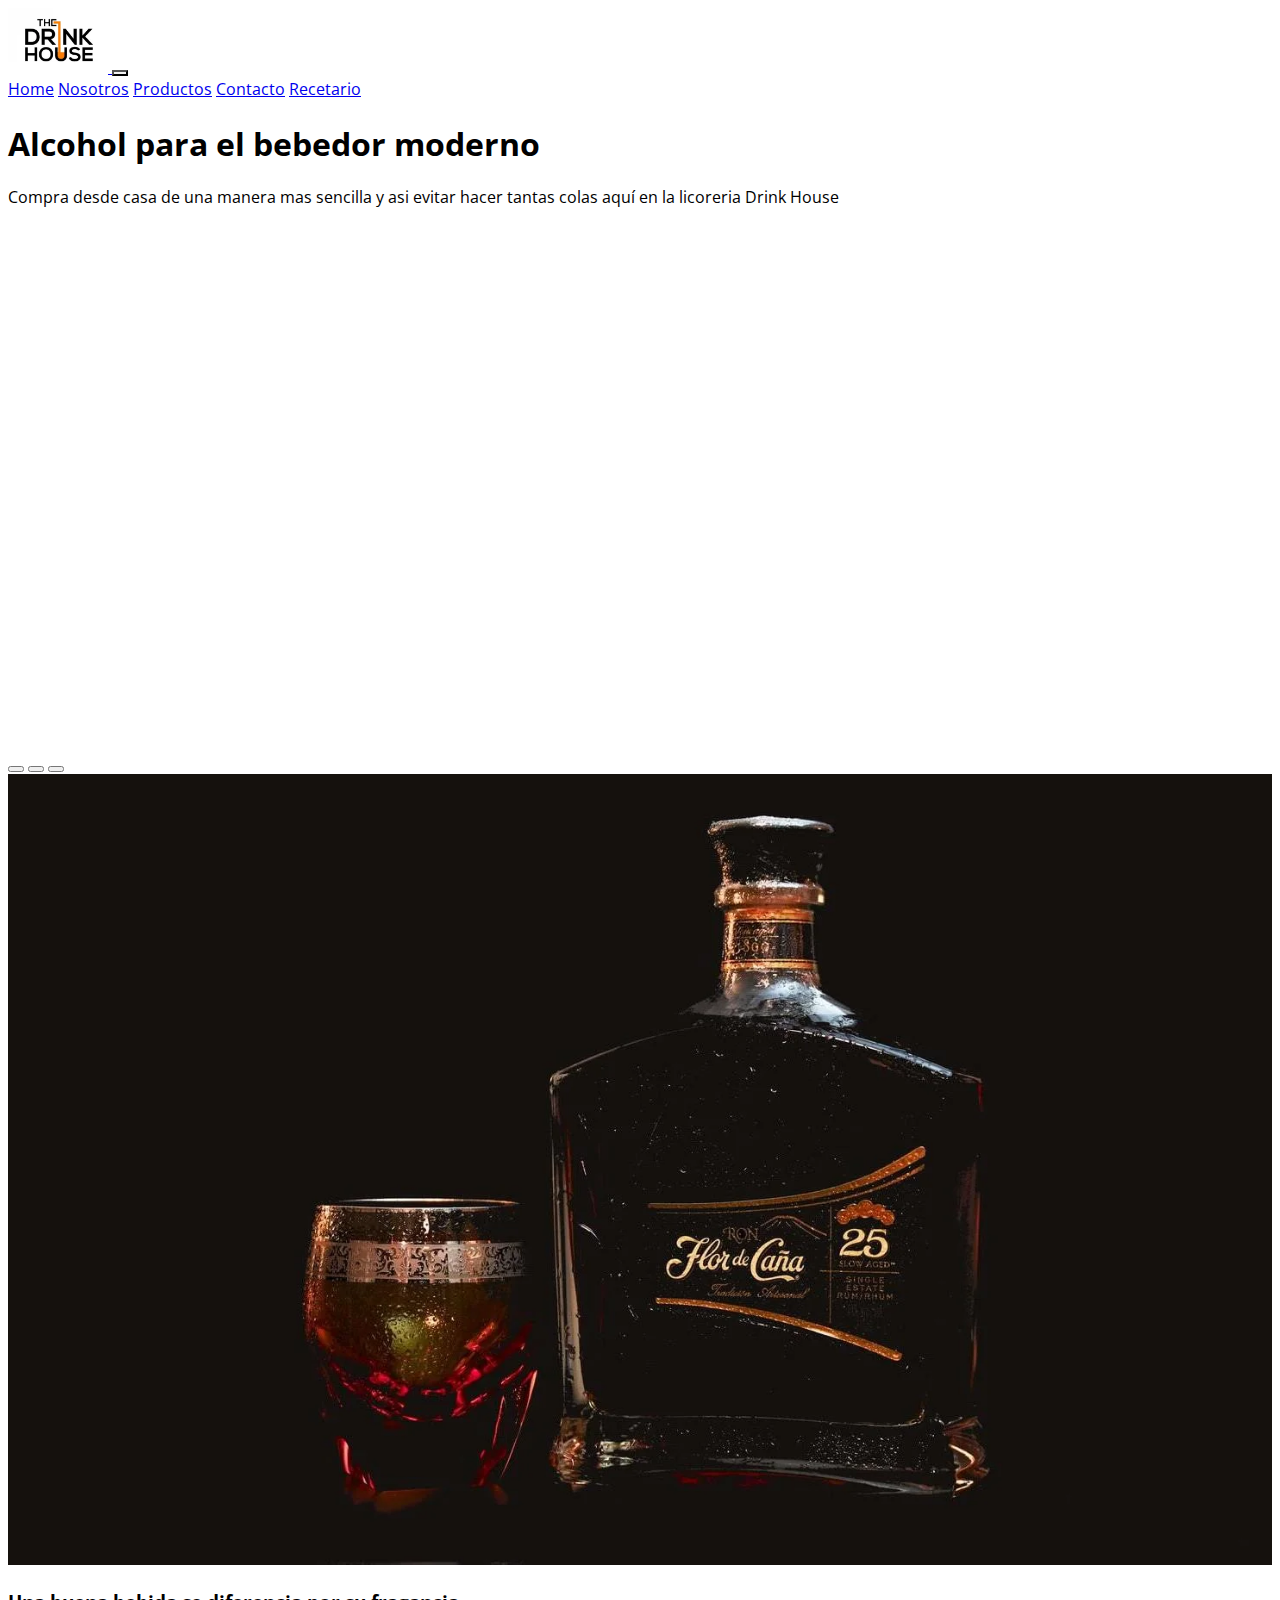
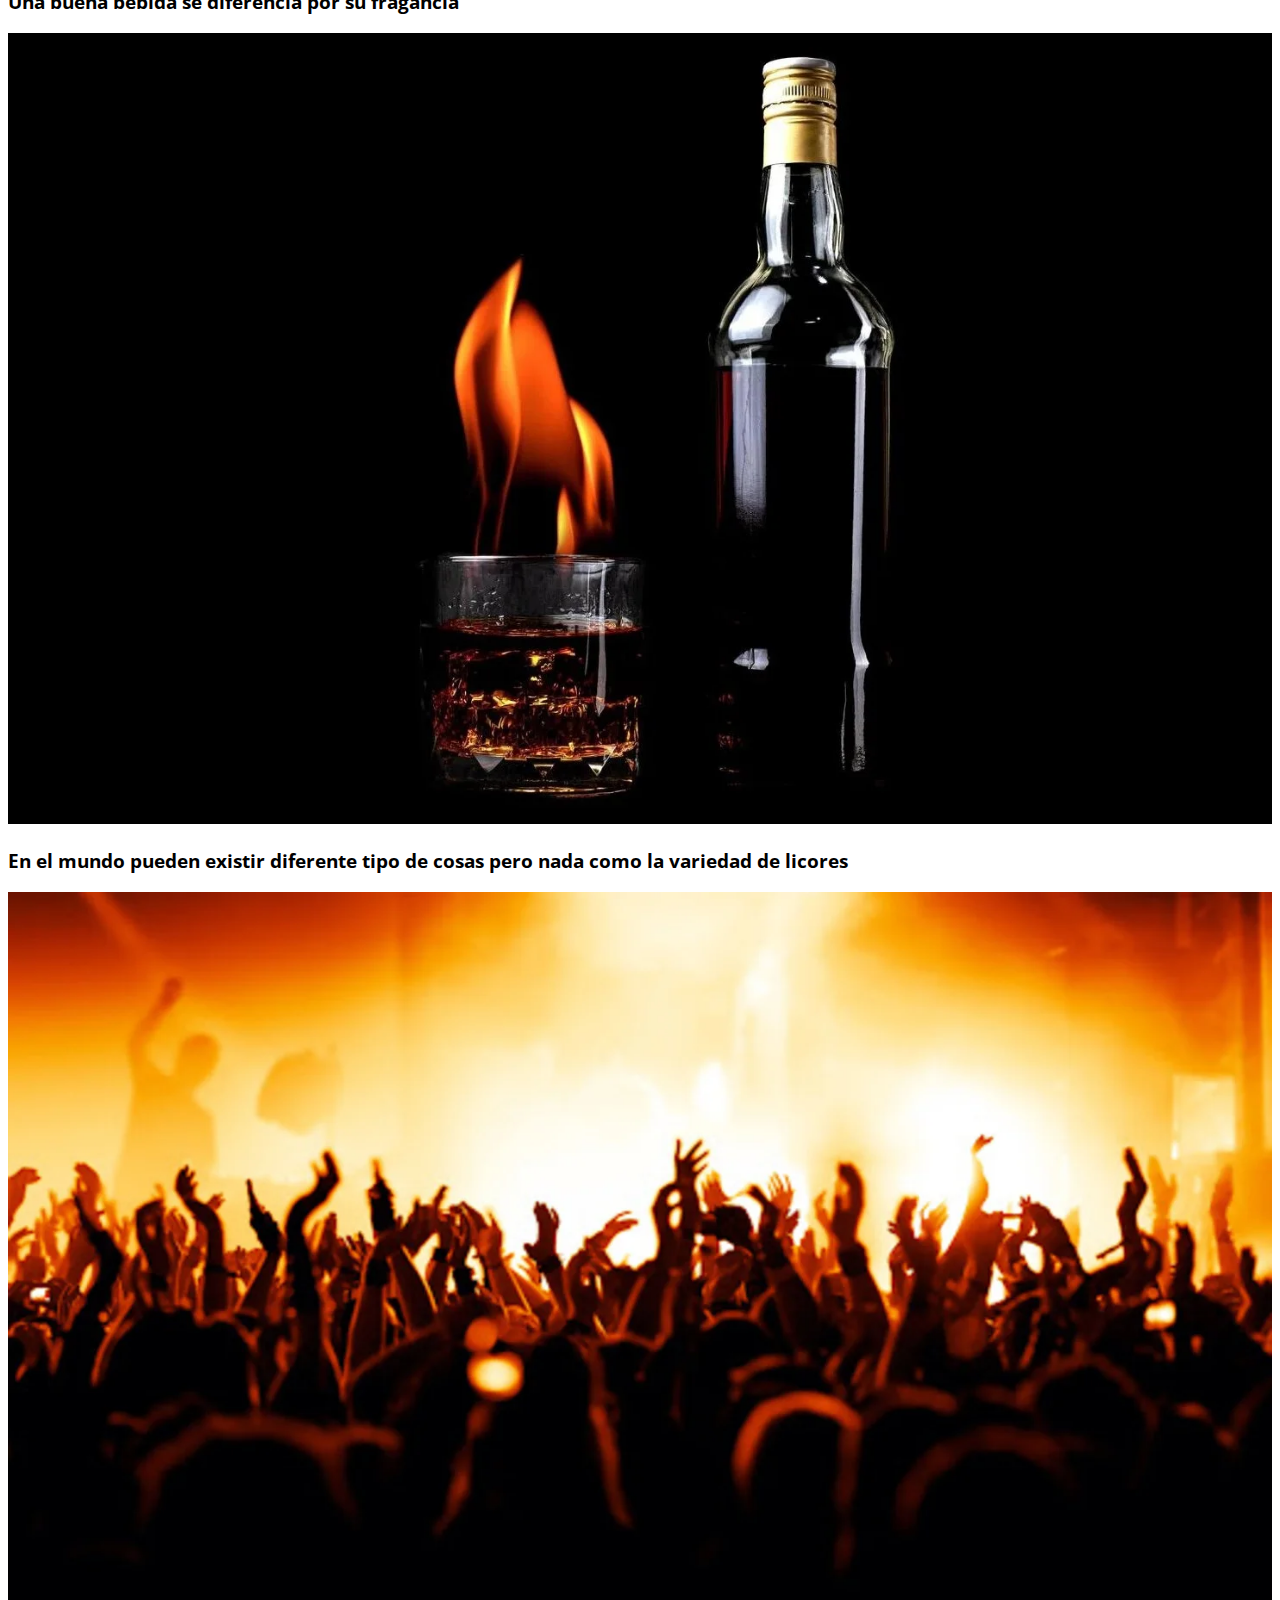
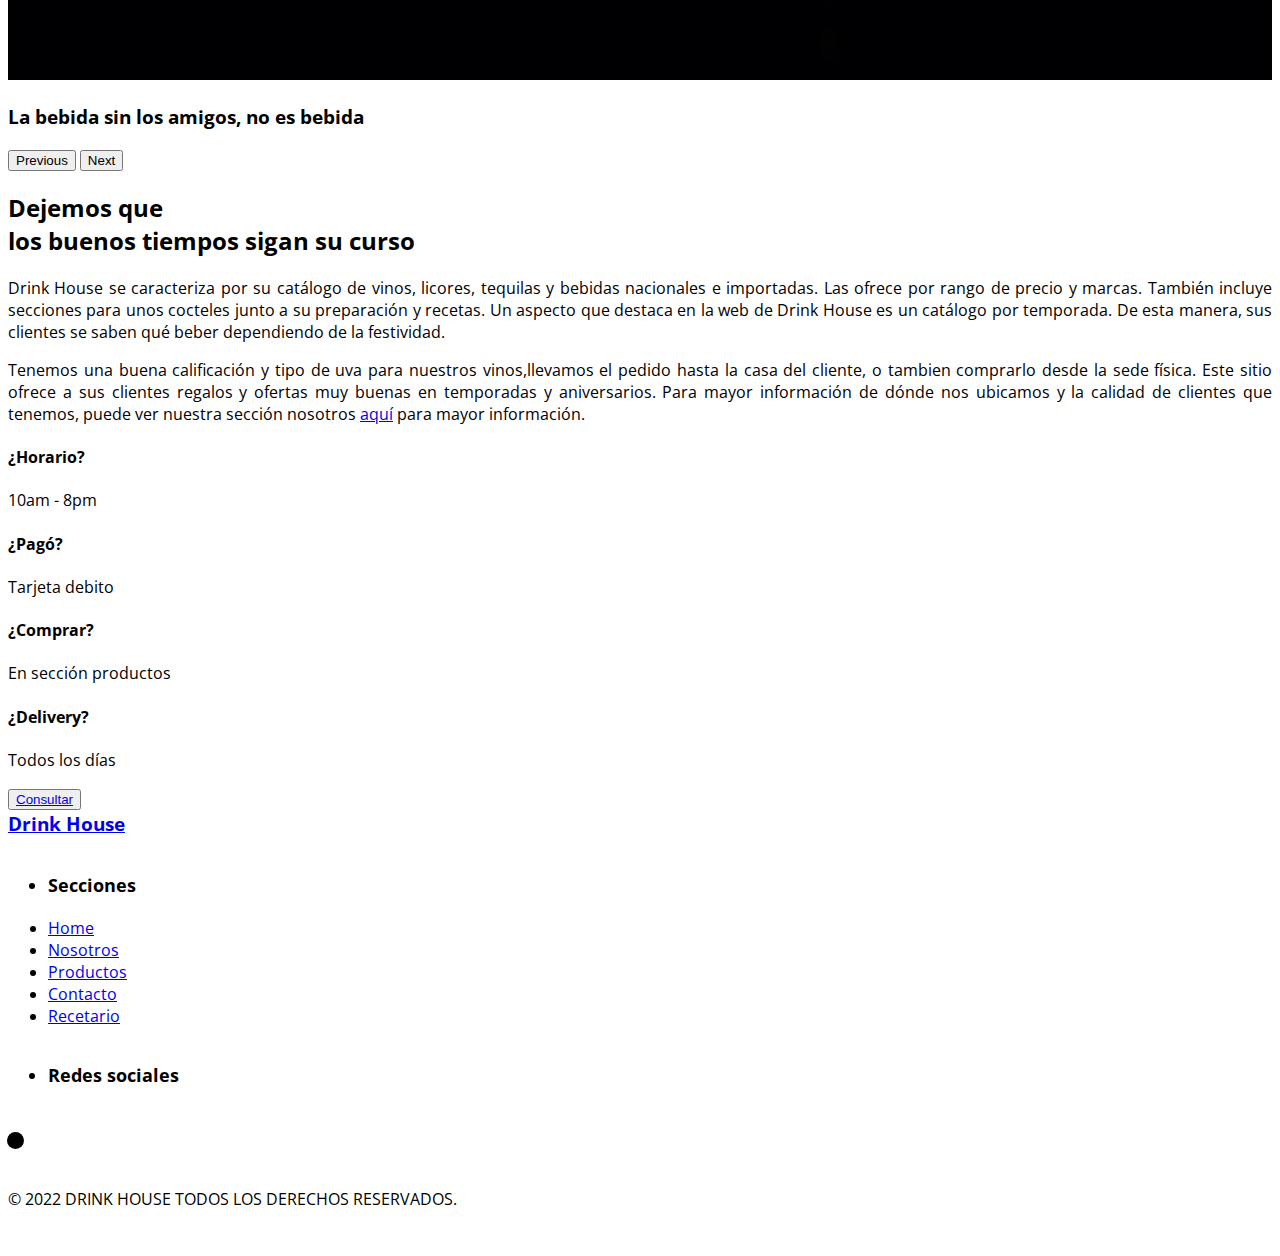
<file: index.html>
<!DOCTYPE html>
<html lang="es">

<head>
    <meta charset="UTF-8">
    <meta http-equiv="X-UA-Compatible" content="IE=edge">
    <meta name="viewport" content="width=device-width, initial-scale=1.0">
    <meta name="description" content="Licoreria DrinkHouse que te atiende las 24 horas en Villa el Salvador, disponible todos los dias.">
    <meta name="keywords" content="V.E.S,whisky, ron, vodka, ron, pisco, vino">
    <title>Drink House | Licores </title>
    <link href="https://cdn.jsdelivr.net/npm/bootstrap@5.0.2/dist/css/bootstrap.min.css" rel="stylesheet" integrity="sha384-EVSTQN3/azprG1Anm3QDgpJLIm9Nao0Yz1ztcQTwFspd3yD65VohhpuuCOmLASjC" crossorigin="anonymous">
    <link rel="stylesheet" href="https://pro.fontawesome.com/releases/v5.10.0/css/all.css" integrity="sha384-AYmEC3Yw5cVb3ZcuHtOA93w35dYTsvhLPVnYs9eStHfGJvOvKxVfELGroGkvsg+p" crossorigin="anonymous" />
    <link rel="stylesheet" href="css/style.css">
    <link rel="icon" href="assets/logo.ico">
</head>

<body>
    <!--Mi header-->
    <header id="header">
        <div class="container vh-60">
            <!--Mi navbar-->
            <nav class="navbar navbar-expand-lg navbar-light fs-4 font-weight-bold">
                <div class="container-fluid ">
                    <a href="index.html" class="  mb-3 mb-xl-0 px-3">
                        <img src="assets/logoIcon.webp" class="img-logo" alt="logo">
                    </a>
                    <button class="navbar-toggler fondoButton" type="button" data-bs-toggle="collapse" data-bs-target="#navbarNavAltMarkup" aria-controls="navbarNavAltMarkup" aria-expanded="false" aria-label="Toggle navigation">
                    <span class="navbar-toggler-icon "></span>
                  </button>
                    <div class="collapse navbar-collapse " id="navbarNavAltMarkup">
                        <div class="navbar-nav text-uppercase ">
                            <a class="nav-link text-white px-2" href="index.html">Home</a>
                            <a class="nav-link text-white px-2" href="nosotros.html">Nosotros</a>
                            <a class="nav-link text-white px-2" href="productos.html">Productos</a>
                            <a class="nav-link  text-white px-2" href="contacto.html">Contacto</a>
                            <a class="nav-link  text-white px-2" href="recetario.html">Recetario</a>
                        </div>
                    </div>
                </div>
            </nav>
            <!--Fin de mi navbar-->
            <article id="banner" class=" d-flex align-items-center container-fluid">
                <div class="col-sm-12 col-container-10 fs-5">
                    <div class="row">
                        <div class="col-xl-8 mx-auto text-center fs-sm-3">
                            <h1 class="text-white fw-bold myTitles text-uppercase fs-1">Alcohol para el bebedor moderno</h1>
                            <p class="d-none d-sm-none d-md-block d-lg-block myTextsLight text-white ">Compra desde casa de una manera mas sencilla y asi evitar hacer tantas colas aquí en la licoreria Drink House
                            </p>
                        </div>
                    </div>
                </div>
            </article>
        </div>
    </header>
    <!--Fin header-->

    <!--Inicio de mi carousel-->
    <section id="carousel-weston" class="carousel slide" data-bs-ride="carousel">
        <div class="carousel-indicators">
            <button type="button" data-bs-target="#carousel-weston" data-bs-slide-to="0" class="active" aria-current="true" aria-label="Slide 1"></button>
            <button type="button" data-bs-target="#carousel-weston" data-bs-slide-to="1" aria-label="Slide 2"></button>
            <button type="button" data-bs-target="#carousel-weston" data-bs-slide-to="2" aria-label="Slide 3"></button>
        </div>
        <div class="carousel-inner">
            <div class="carousel-item active">
                <img src="assets/carouse-1.webp" class="d-block  carouselImg" alt="carousel 1">
                <div class="carousel-caption d-none d-md-block">
                    <h3>Una buena bebida se diferencia por su fragancia</h3>
                </div>
            </div>
            <div class="carousel-item">
                <img src="assets/carouse2.webp" class="d-block carouselImg" alt="carousel 2">
                <div class="carousel-caption d-none d-md-block ">
                    <h3>En el mundo pueden existir diferente tipo de cosas pero nada como la variedad de licores</h3>
                </div>
            </div>
            <div class="carousel-item">
                <img src="assets/carouse3.webp" class="d-block carouselImg" alt="carousel 3">
                <div class="carousel-caption d-none d-md-block">
                    <h3>La bebida sin los amigos, no es bebida</h3>
                </div>
            </div>
        </div>
        <button class="carousel-control-prev" type="button" data-bs-target="#carousel-weston" data-bs-slide="prev">
          <span class="carousel-control-prev-icon" aria-hidden="true"></span>
          <span class="visually-hidden">Previous</span>
        </button>
        <button class="carousel-control-next" type="button" data-bs-target="#carousel-weston" data-bs-slide="next">
          <span class="carousel-control-next-icon" aria-hidden="true"></span>
          <span class="visually-hidden">Next</span>
        </button>
    </section>
    <!--Fin de mi carousel-->
    <!--Caracteristicas-->
    <section class="container" id="caracteristicas">
        <article class="row">
            <h2 class="col-12 text-center  py-4"> <span class="text-warning h6 text-uppercase"> Dejemos que </span><br>
                <span class="text-capitalize ">los buenos tiempos sigan su curso</span>
            </h2>
            <!---Descripciones-->
            <p class="col-12 col-md-6 fontIndex">
                Drink House se caracteriza por su catálogo de vinos, licores, tequilas y bebidas nacionales e importadas. Las ofrece por rango de precio y marcas. También incluye secciones para unos cocteles junto a su preparación y recetas. Un aspecto que destaca en
                la web de Drink House es un catálogo por temporada. De esta manera, sus clientes se saben qué beber dependiendo de la festividad.
            </p>
            <p class="col-12 col-md-6 fontIndex">
                Tenemos una buena calificación y tipo de uva para nuestros vinos,llevamos el pedido hasta la casa del cliente, o tambien comprarlo desde la sede física. Este sitio ofrece a sus clientes regalos y ofertas muy buenas en temporadas y aniversarios. Para mayor
                información de dónde nos ubicamos y la calidad de clientes que tenemos, puede ver nuestra sección nosotros <a href="nosotros.html">aquí</a> para mayor información.</p>

            <!--Preguntas-->
            <div class="col-6 col-md-3 text-center">
                <h4 class=" text-warning">¿Horario?</h4>
                <p class="font-weight-bold text-capitalize fontPreguntas">10am - 8pm</p>
            </div>
            <div class="col-6 col-md-3 text-center">
                <h4 class=" text-warning">¿Pagó?</h4>
                <p class="font-weight-bold text-capitalize fontPreguntas">Tarjeta debito</p>
            </div>
            <div class="col-6 col-md-3 text-center">
                <h4 class=" text-warning">¿Comprar?</h4>
                <p class="font-weight-bold text-capitalize fontPreguntas">En sección productos</p>
            </div>
            <div class="col-6 col-md-3 text-center">
                <h4 class=" text-warning">¿Delivery?</h4>
                <p class="font-weight-bold text-capitalize fontPreguntas">Todos los días</p>
            </div>
            <div class="w-100"></div>
            <button class="col-auto btn btn-warning text-white mx-auto my-4 "><a rel="noreferrer" href="https://api.whatsapp.com/send/?phone=51947336081&text&app_absent=0" class="text-reset text-decoration-none" target="_BLANK">Consultar</a> </button>
        </article>
    </section>

    <!--Inicio de mi footer-->
    <footer id="footer" class="bg-dark text-white">
        <div class="container">
            <div class="row justify-content-center">
                <a href="#" class="col-12 col-md-5 text-reset text-uppercase d-flex align-items-center text-decoration-none justify-content-center mt-3 mt-md-0 drinkFooter">
                   Drink House
                </a>
                <ul class="col-5 col-md-3 list-unstyled text-decoration-none  ">
                    <li class=" text-uppercase seccion ">Secciones</li>
                    <li><a href="index.html" class="text-reset  text-decoration-none">Home</a></li>
                    <li><a href="nosotros.html" class="text-reset text-decoration-none">Nosotros</a></li>
                    <li><a href="productos.html" class="text-reset text-decoration-none">Productos</a></li>
                    <li><a href="contacto.html" class="text-reset text-decoration-none">Contacto</a></li>
                    <li><a href="recetario.html" class="text-reset text-decoration-none">Recetario</a></li>
                </ul>
                <ul class="col-5 col-md-4 list-unstyled">
                    <li class=" text-uppercase d-flex justify-content-center social">Redes sociales</li>
                    <li class="d-flex justify-content-around iconos">
                        <a href="https://www.facebook.com/DrinkHouse24.7" target="_BLANK" class="text-reset "><i class="fab fa-facebook"></i></a>
                        <a href="https://www.instagram.com/drinkhouse_express/" target="_BLANK" class="text-reset"><i class="fab fa-instagram"></i></a>
                        <a href="https://twitter.com/DrinkHouse_cl" target="_BLANK" class="text-reset"><i class="fab fa-twitter-square"></i></a>
                        <a rel="noreferrer" href="https://api.whatsapp.com/send/?phone=51947336081&text&app_absent=0" target="_blank" class="text-reset"><i class="fab fa-whatsapp"></i></a>
                    </li>
                </ul>
            </div>
        </div>
        <p class="text-center font-weight-bold">© 2022 DRINK HOUSE TODOS LOS DERECHOS RESERVADOS.</p> <br>
    </footer>
    <script src="https://cdn.jsdelivr.net/npm/bootstrap@5.0.2/dist/js/bootstrap.bundle.min.js" integrity="sha384-MrcW6ZMFYlzcLA8Nl+NtUVF0sA7MsXsP1UyJoMp4YLEuNSfAP+JcXn/tWtIaxVXM" crossorigin="anonymous"></script>

</body>

</html>
</file>
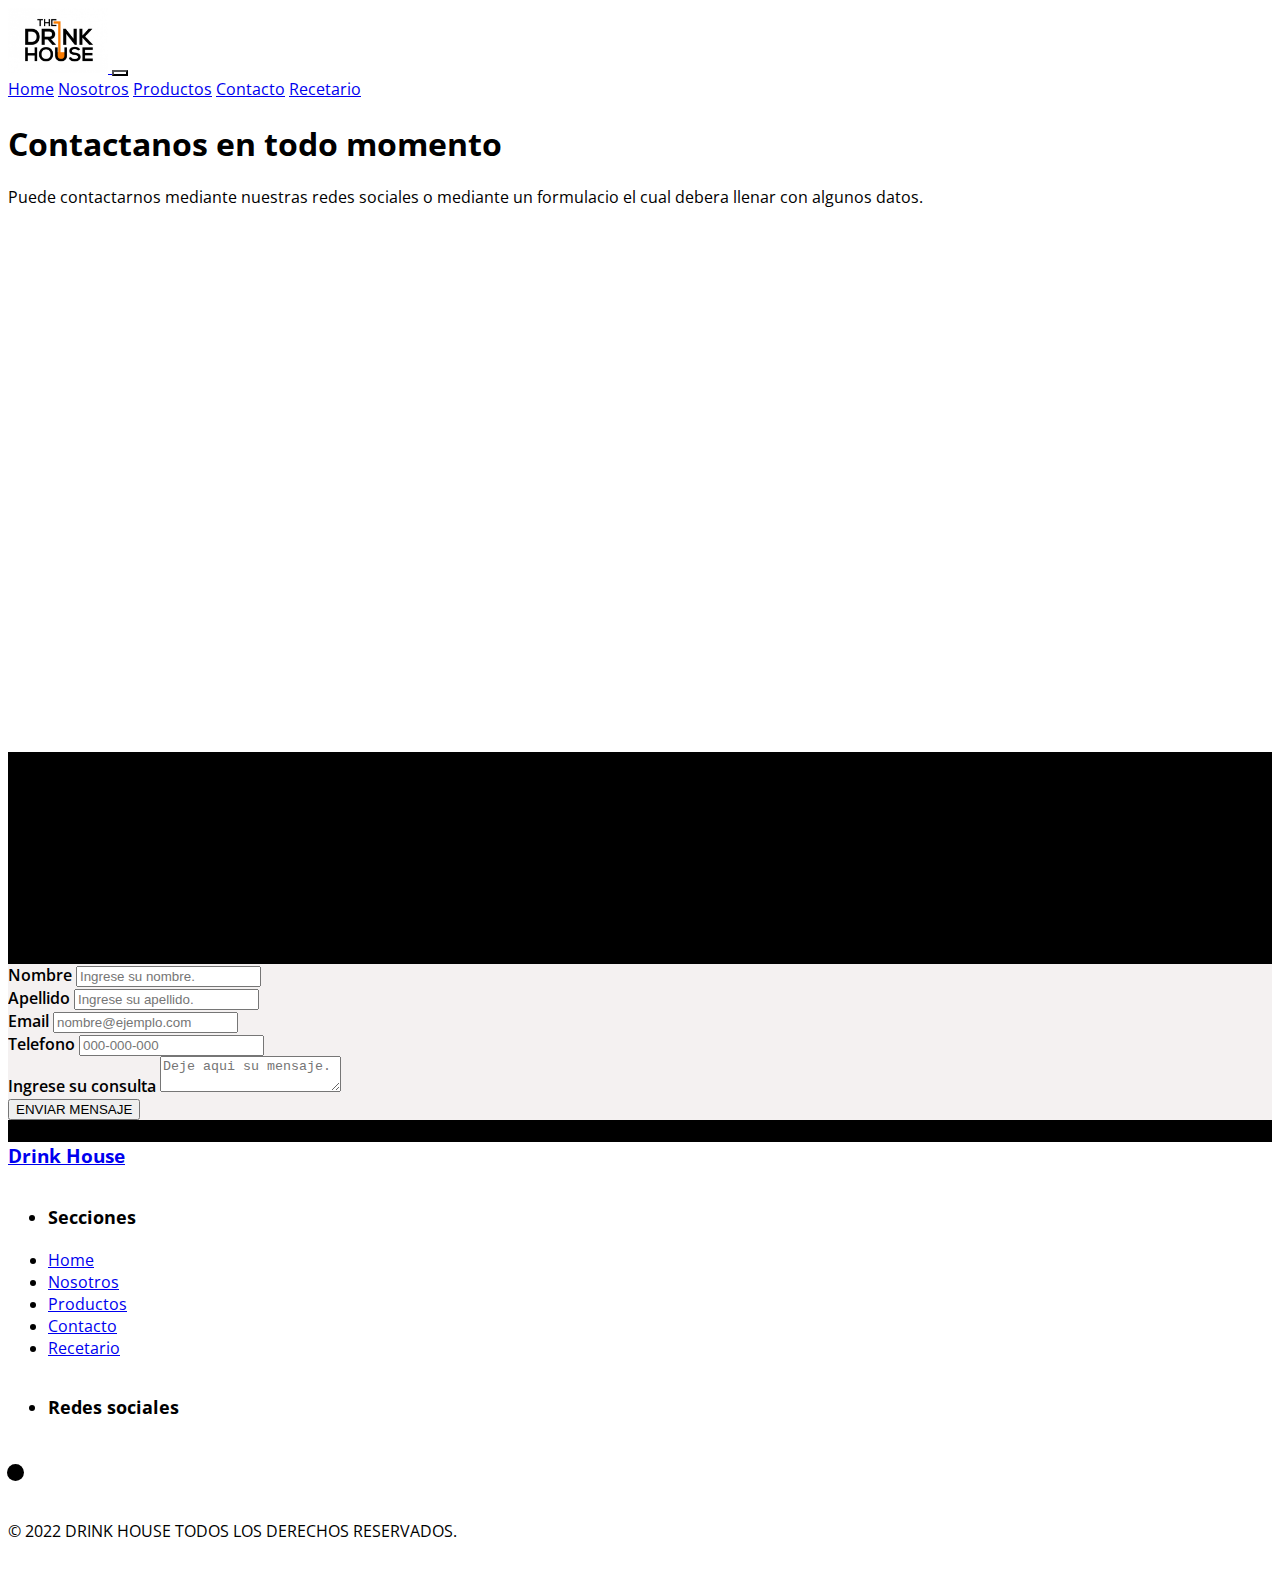
<file: contacto.html>
<!DOCTYPE html>
<html lang="es">

<head>
    <meta charset="UTF-8">
    <meta http-equiv="X-UA-Compatible" content="IE=edge">
    <meta name="viewport" content="width=device-width, initial-scale=1.0">
    <meta name="description" content="Contactenos mediante nuestra plataforma, no tardaremos en responderle y hacerles saber su mensaje">
    <meta name="keywords" content="V.E.S, whisky, ron, vodka, ron, pisco, vino">
    <title>Contacto | Drink House </title>
    <link href="https://cdn.jsdelivr.net/npm/bootstrap@5.0.2/dist/css/bootstrap.min.css" rel="stylesheet" integrity="sha384-EVSTQN3/azprG1Anm3QDgpJLIm9Nao0Yz1ztcQTwFspd3yD65VohhpuuCOmLASjC" crossorigin="anonymous">
    <link rel="stylesheet" href="https://pro.fontawesome.com/releases/v5.10.0/css/all.css" integrity="sha384-AYmEC3Yw5cVb3ZcuHtOA93w35dYTsvhLPVnYs9eStHfGJvOvKxVfELGroGkvsg+p" crossorigin="anonymous" />
    <link rel="stylesheet" href="css/style.css">
    <link rel="icon" href="assets/logo.ico">
</head>

<body>
    <!--Mi header-->
    <header id="headerContacto">
        <div class="container vh-60">
            <!--Mi navBar-->
            <nav class="navbar navbar-expand-lg navbar-light fs-4 font-weight-bold ">
                <div class="container-fluid ">
                    <a href="index.html" class="  mb-3 mb-xl-0 px-3">
                        <img src="assets/logoIcon.jpg" class="img-logo" alt="logo">
                    </a>
                    <button class="navbar-toggler fondoButton" type="button" data-bs-toggle="collapse" data-bs-target="#navbarNavAltMarkup" aria-controls="navbarNavAltMarkup" aria-expanded="false" aria-label="Toggle navigation">
                    <span class="navbar-toggler-icon "></span>
                  </button>
                    <div class="collapse navbar-collapse " id="navbarNavAltMarkup">
                        <div class="navbar-nav text-uppercase ">
                            <a class="nav-link text-white px-2" href="index.html">Home</a>
                            <a class="nav-link text-white px-2" href="nosotros.html">Nosotros</a>
                            <a class="nav-link text-white px-2" href="productos.html">Productos</a>
                            <a class="nav-link  text-white px-2" href="contacto.html">Contacto</a>
                            <a class="nav-link  text-white px-2" href="recetario.html">Recetario</a>
                        </div>
                    </div>
                </div>
            </nav>
            <!--Fin de mi navBar-->
            <article id="banner" class="d-flex align-items-center container-fluid">
                <div class="col-sm-12 col-container-10 fs-5">
                    <div class="row">
                        <div class="col-xl-8 mx-auto text-center fs-sm-3">
                            <h1 class="text-white fw-bold myTitles text-uppercase fs-1">Contactanos en todo momento</h1>
                            <p class="d-none d-sm-none d-md-block d-lg-block myTextsLight MyTexts text-white">Puede contactarnos mediante nuestras redes sociales o mediante un formulacio el cual debera llenar con algunos datos.
                            </p>
                        </div>
                    </div>
                </div>
            </article>
        </div>
    </header>
    <!--Fin de mi header-->

    <div class="fondoContacto"> <br></div>
    <!--Mi seccion Contacto-->
    <div class="fondoContacto">
        <div id="contacto" class=" p-0 border-0  ">
            <div class="row ">
                <div class="col-md-6 d-none d-md-block fondoMensaje text-center">
                    <br>

                    <p class="textFont display-6 text-white pl-4 pt-5 ">DEJANOS</p>
                    <p class=" textFont display-6 text-white pl-4 ">TU CONSULTA</p>
                    <p class="textFont display-6 text-white pl-4 ">RESPONDEREMOS</p>
                    <p class="textFont display-6 text-white pl-4 ">EN UNOS MOMENTOS</p>
                </div>
                <div class="col-md-6 cardForm ">
                    <div class="col-md-12 m-0 p-0">
                        <form name='contact'>
                            <div class="form-group p-2">
                                <label class="text-uppercase textFont " for="nombre">Nombre</label>
                                <input type="text" class="form-control" name="Nombre" placeholder="Ingrese su nombre." required>
                            </div>
                            <div class="form-group p-2">
                                <label class="text-uppercase textFont" for="apellido">Apellido</label>
                                <input type="text" class="form-control" name="Apellido" placeholder="Ingrese su apellido." required>
                            </div>
                            <div class="form-group p-2">
                                <label class="text-uppercase textFont" for="email">Email</label>
                                <input type="email" class="form-control" name="email" placeholder="nombre@ejemplo.com" required>
                            </div>
                            <div class="form-group p-2">
                                <label class="text-uppercase textFont" for="telefono">Telefono</label>
                                <input type="tel" class="form-control" name="telefono" placeholder="000-000-000" required>
                            </div>
                            <div class="form-group p-2">
                                <label class="text-uppercase textFont" for="consulta">Ingrese su consulta</label>
                                <textarea class="form-control is-invalid" type="text" name="consulta" placeholder="Deje aqui su mensaje." required></textarea>
                            </div>
                            <div class="text-center py-3">
                                <button class="btn btn-dark  " type="submit">ENVIAR MENSAJE</button>
                            </div>
                        </form>
                    </div>
                </div>
            </div>
        </div>
        <!--Fin de mi Contacto-->
    </div>

    <div class="fondoContacto"> <br></div>

    <!--Mi footer-->
    <footer id="footer" class="bg-dark text-white">
        <div class="container">
            <div class="row justify-content-center">
                <a href="#" class="col-12 col-md-5 text-reset text-uppercase d-flex align-items-center text-decoration-none justify-content-center mt-3 mt-md-0 drinkFooter">
                   Drink House
                </a>
                <ul class="col-5 col-md-3 list-unstyled text-decoration-none  ">
                    <li class="font-weight-bold text-uppercase seccion ">Secciones</li>
                    <li><a href="index.html" class="text-reset  text-decoration-none">Home</a></li>
                    <li><a href="nosotros.html" class="text-reset text-decoration-none">Nosotros</a></li>
                    <li><a href="productos.html" class="text-reset text-decoration-none">Productos</a></li>
                    <li><a href="contacto.html" class="text-reset text-decoration-none">Contacto</a></li>
                    <li><a href="recetario.html" class="text-reset text-decoration-none">Recetario</a></li>
                </ul>

                <ul class="col-5 col-md-4 list-unstyled">
                    <li class="font-weight-bold text-uppercase d-flex justify-content-center social">Redes sociales</li>
                    <li class="d-flex justify-content-around iconos ">
                        <a href="https://www.facebook.com/DrinkHouse24.7" target="_BLANK" class="text-reset "><i class="fab fa-facebook"></i></a>
                        <a href="https://www.instagram.com/drinkhouse_express/" target="_BLANK" class="text-reset"><i class="fab fa-instagram"></i></a>
                        <a href="https://twitter.com/DrinkHouse_cl" target="_BLANK" class="text-reset"><i class="fab fa-twitter-square"></i></a>
                        <a rel="noreferrer" href="https://api.whatsapp.com/send/?phone=51947336081&text&app_absent=0" target="_blank" class="text-reset"><i class="fab fa-whatsapp"></i></a>
                    </li>
                </ul>
            </div>
        </div>
        <p class="text-center font-weight-bold">© 2022 DRINK HOUSE TODOS LOS DERECHOS RESERVADOS.</p> <br>
    </footer>
    <script src="https://cdn.jsdelivr.net/npm/bootstrap@5.0.2/dist/js/bootstrap.bundle.min.js" integrity="sha384-MrcW6ZMFYlzcLA8Nl+NtUVF0sA7MsXsP1UyJoMp4YLEuNSfAP+JcXn/tWtIaxVXM" crossorigin="anonymous"></script>

</body>

</html>
</file>
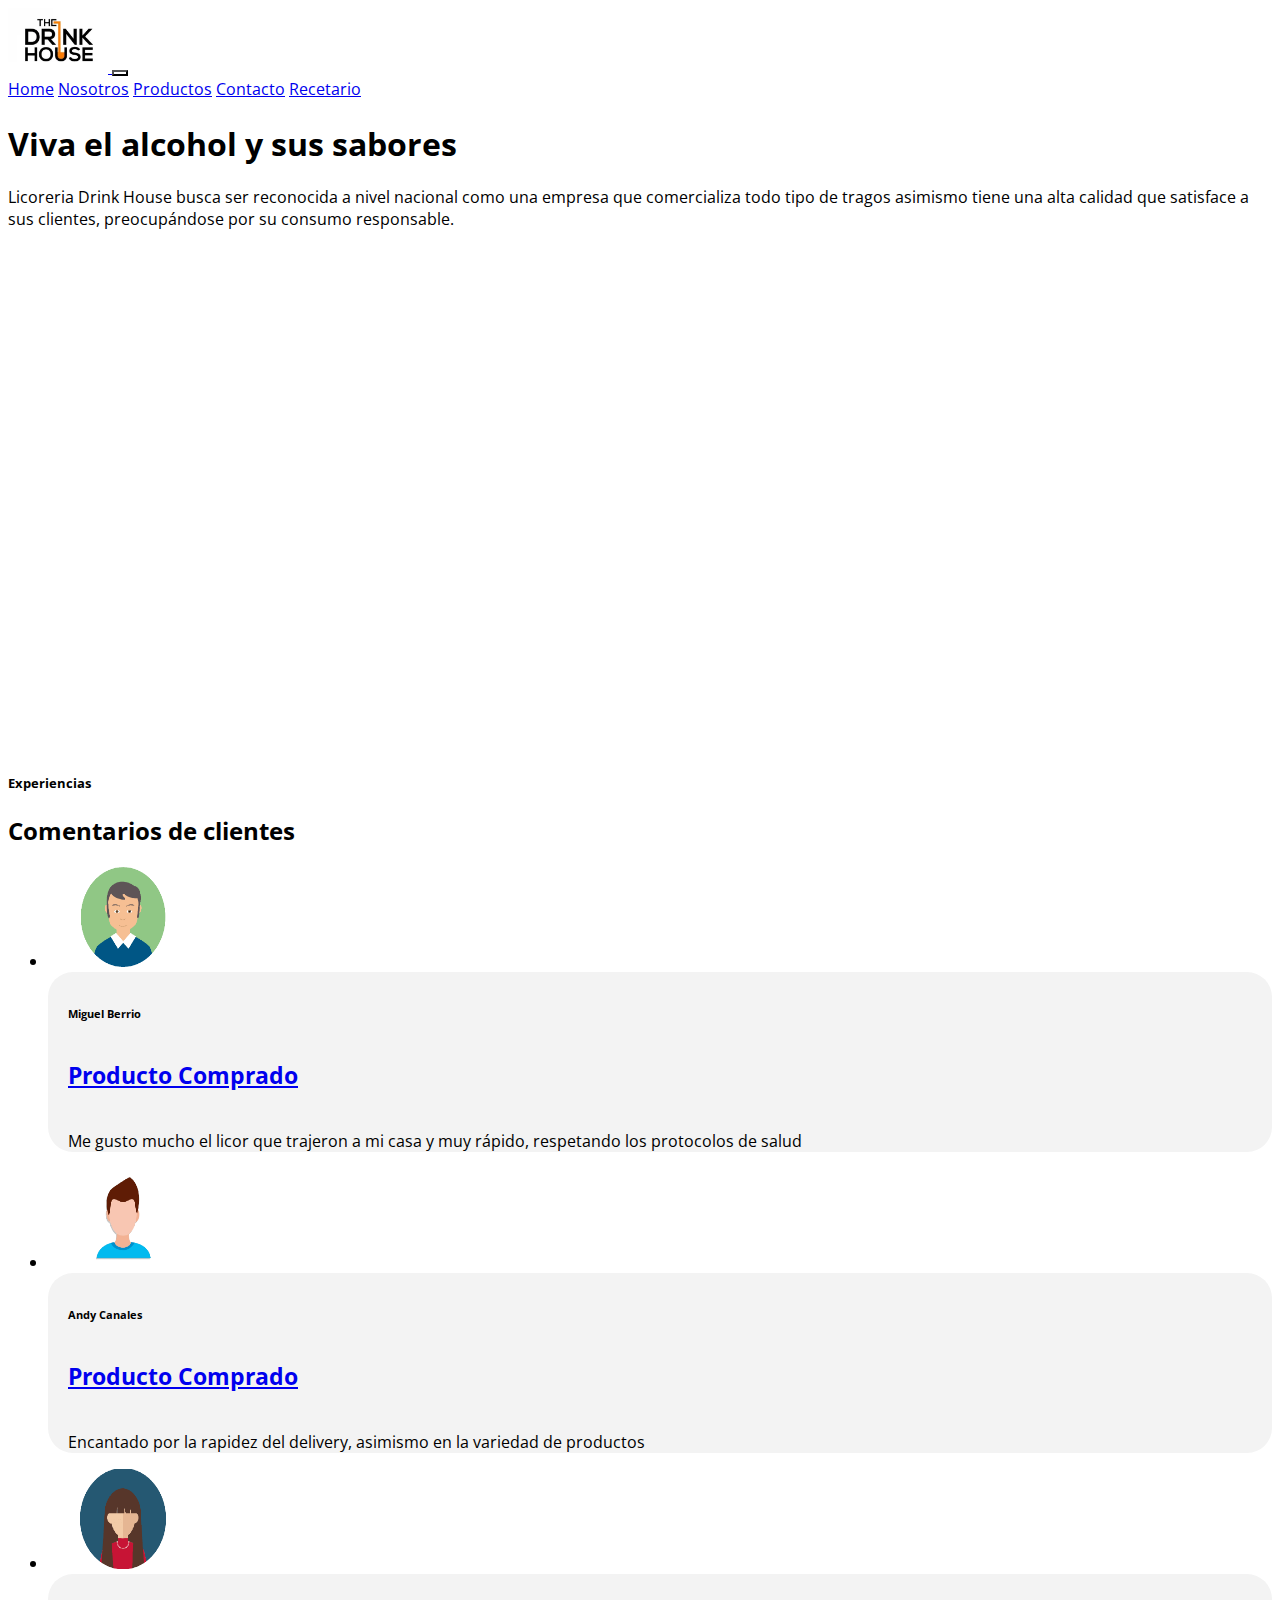
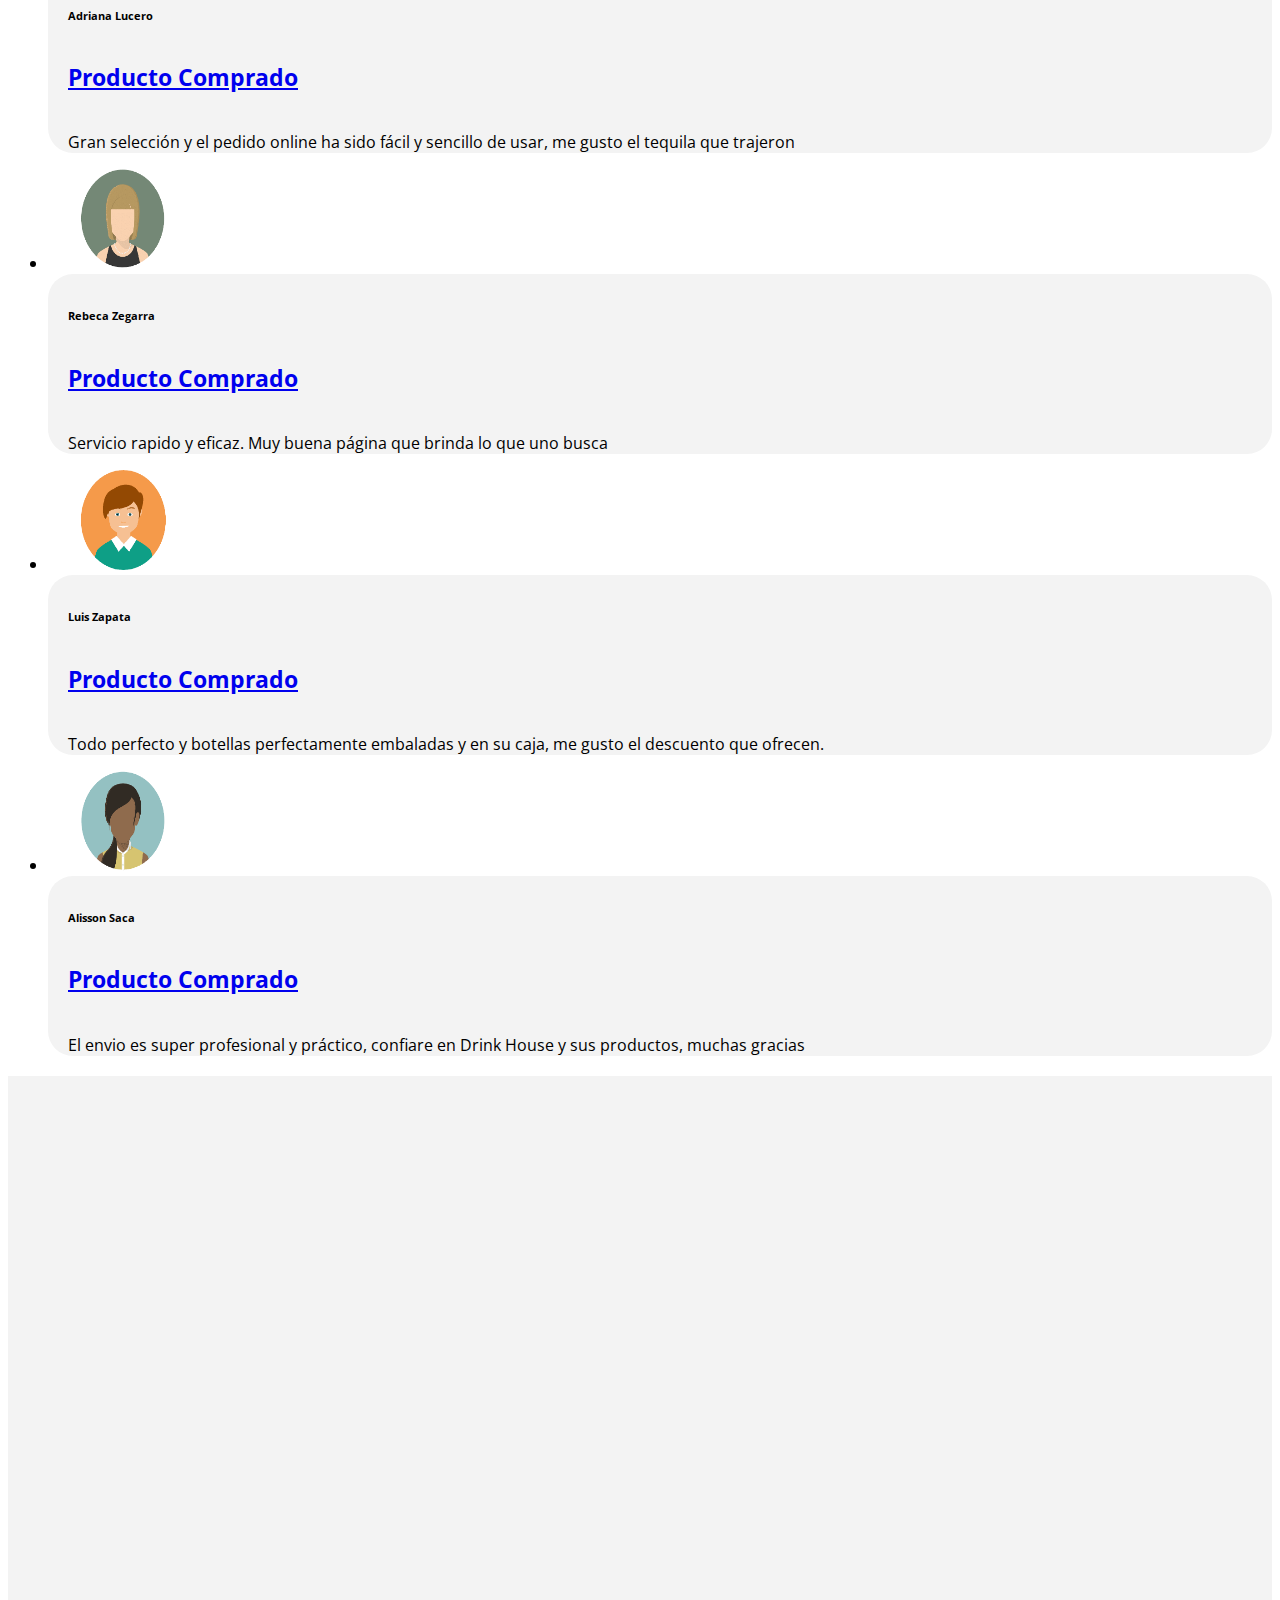
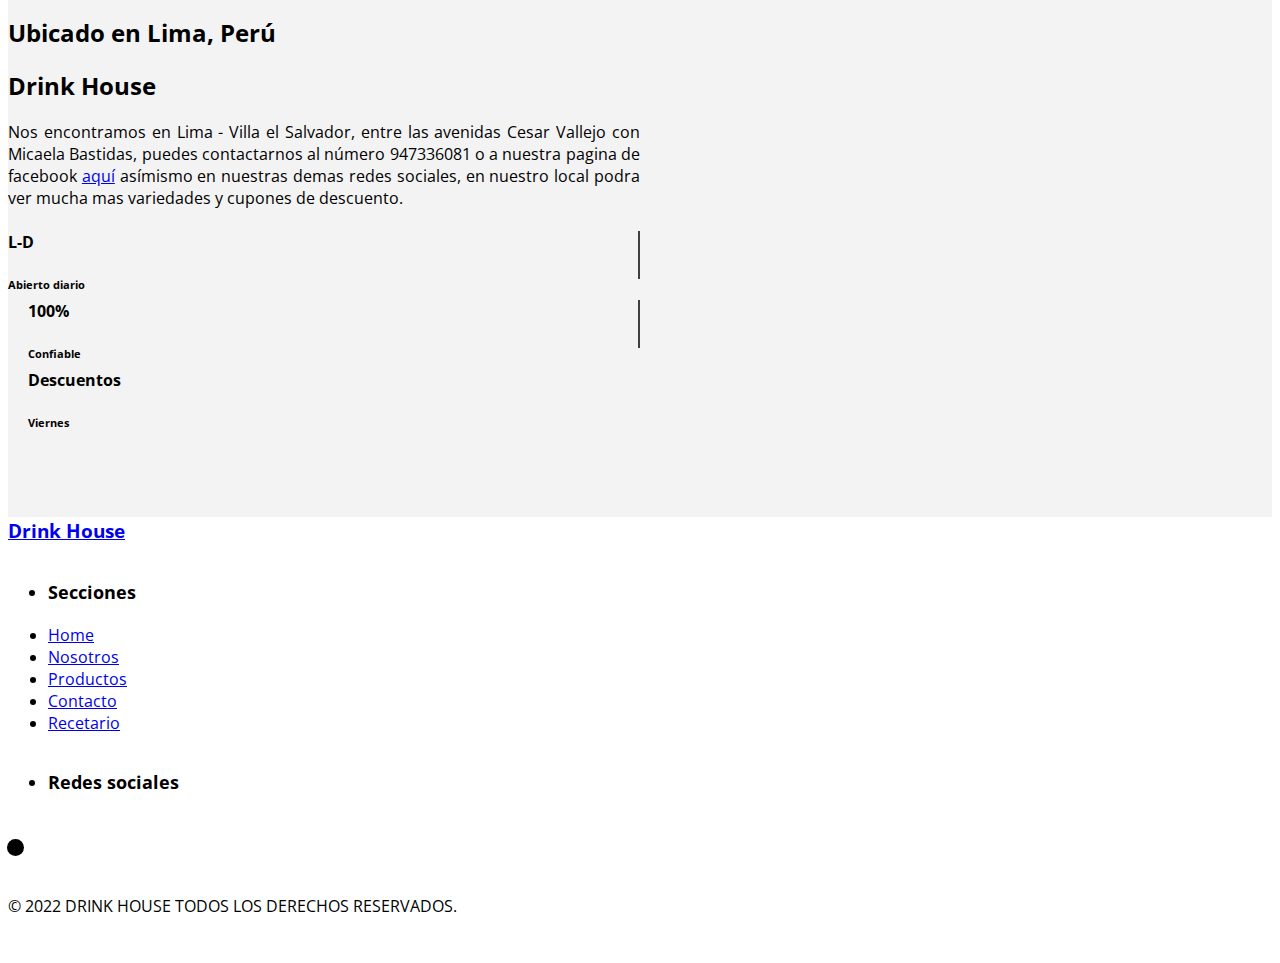
<file: nosotros.html>
<!DOCTYPE html>
<html lang="es">

<head>
    <meta charset="UTF-8">
    <meta http-equiv="X-UA-Compatible" content="IE=edge">
    <meta name="viewport" content="width=device-width, initial-scale=1.0">
    <meta name="description" content="Estamos encargados en el rubro de licores al por mayor en Villa el Salvador">
    <meta name="keywords" content="V.E.S, whisky, ron, vodka, ron, pisco, vino">
    <title>Sobre Nosotros | Drink House </title>
    <link href="https://cdn.jsdelivr.net/npm/bootstrap@5.0.2/dist/css/bootstrap.min.css" rel="stylesheet" integrity="sha384-EVSTQN3/azprG1Anm3QDgpJLIm9Nao0Yz1ztcQTwFspd3yD65VohhpuuCOmLASjC" crossorigin="anonymous">
    <link rel="stylesheet" href="https://pro.fontawesome.com/releases/v5.10.0/css/all.css" integrity="sha384-AYmEC3Yw5cVb3ZcuHtOA93w35dYTsvhLPVnYs9eStHfGJvOvKxVfELGroGkvsg+p" crossorigin="anonymous" />
    <link rel="stylesheet" href="css/style.css">
    <link rel="icon" href="assets/logo.ico">
</head>

<body>
    <!--Mi header-->
    <header id="headerNosotros">
        <div class="container vh-60">
            <!--Mi navbar-->
            <nav class="navbar navbar-expand-lg navbar-light fs-4 font-weight-bold">
                <div class="container-fluid ">
                    <a href="index.html" class="  mb-3 mb-xl-0 px-3">
                        <img src="assets/logoIcon.webp" class="img-logo" alt="logo">
                    </a>
                    <button class="navbar-toggler fondoButton" type="button" data-bs-toggle="collapse" data-bs-target="#navbarNavAltMarkup" aria-controls="navbarNavAltMarkup" aria-expanded="false" aria-label="Toggle navigation">
                    <span class="navbar-toggler-icon "></span>
                  </button>
                    <div class="collapse navbar-collapse " id="navbarNavAltMarkup">
                        <div class="navbar-nav text-uppercase ">
                            <a class="nav-link text-white px-2" href="index.html">Home</a>
                            <a class="nav-link text-white px-2" href="nosotros.html">Nosotros</a>
                            <a class="nav-link text-white px-2" href="productos.html">Productos</a>
                            <a class="nav-link text-white px-2" href="contacto.html">Contacto</a>
                            <a class="nav-link text-white px-2" href="recetario.html">Recetario</a>
                        </div>
                    </div>
                </div>
            </nav>
            <!--Finde mi navbar-->
            <article id="banner" class="d-flex align-items-center container-fluid">
                <div class="col-sm-12 col-container-10 fs-5">
                    <div class="row">
                        <div class="col-xl-8 mx-auto text-center fs-sm-3">
                            <h1 class="text-white fw-bold myTitles text-uppercase">Viva el alcohol y sus sabores</h1>
                            <p class="d-none d-sm-none d-md-block d-lg-block myTextsLight MyTexts text-white">Licoreria Drink House busca ser reconocida a nivel nacional como una empresa que comercializa todo tipo de tragos asimismo tiene una alta calidad que satisface a sus clientes, preocupándose por su consumo responsable.
                            </p>
                        </div>
                    </div>
                </div>
            </article>
        </div>
    </header>
    <!--Fin de mi header-->

    <!--Experiencias-->
    <section class="container py-5 experienciasNosotros">
        <div class="row">
            <article class="col-12 text-center">
                <h5 class=" text-warning text-uppercase"> Experiencias</h5>
                <h2 class=" text-capitalize"> Comentarios de clientes</h2>
            </article>
            <ul class="col-12 col-md-6 ">
                <li class="media  list-unstyled d-flex my-3">
                    <img src="assets/icon1.png" alt="icon1" class="media-object-img">
                    <div class="media-body">
                        <h6 class=" mb-0 mb-1">Miguel Berrio</h6>
                        <h5 class="textCompra"><a class="text-decoration-none  text-danger" href="productos.html">Producto Comprado</a></h5>
                        <p class="textExperiencias">Me gusto mucho el licor que trajeron a mi casa y muy rápido, respetando los protocolos de salud</p>
                    </div>
                </li>
                <li class="media  list-unstyled d-flex mb-3">
                    <img src="assets/icon2.png" alt="icon2" class="media-object-img">
                    <div class="media-body">
                        <h6 class=" mb-0 mb-1">Andy Canales</h6>
                        <h5 class="textCompra"> <a class="text-decoration-none  text-danger" href="productos.html">Producto Comprado</a></h5>
                        <p class="textExperiencias">Encantado por la rapidez del delivery, asimismo en la variedad de productos</p>
                    </div>
                </li>
                <li class="media  list-unstyled d-flex">
                    <img src="assets/icon3.png" alt="icon3" class="media-object-img">
                    <div class="media-body">
                        <h6 class=" mb-0 mb-1">Adriana Lucero</h6>
                        <h5 class="textCompra"> <a class="text-decoration-none  text-danger" href="productos.html">Producto Comprado</a></h5>
                        <p class="textExperiencias"> Gran selección y el pedido online ha sido fácil y sencillo de usar, me gusto el tequila que trajeron</p>
                    </div>
                </li>
            </ul>
            <ul class="col-12 col-md-6">
                <li class="media  list-unstyled d-flex my-3 ">
                    <img src="assets/icon4.png" alt="icon4" class="media-object-img">
                    <div class="media-body">
                        <h6 class=" mb-0 mb-1">Rebeca Zegarra</h6>
                        <h5 class="textCompra"> <a class="text-decoration-none  text-danger" href="productos.html">Producto Comprado</a></h5>
                        <p class="textExperiencias">Servicio rapido y eficaz. Muy buena página que brinda lo que uno busca</p>
                    </div>
                </li>
                <li class="media  list-unstyled d-flex mb-3">
                    <img src="assets/icon5.png" alt="icon5" class="media-object-img">
                    <div class="media-body">
                        <h6 class="h6 mb-0 mb-1">Luis Zapata</h6>
                        <h5 class="textCompra"> <a class="text-decoration-none  text-danger" href="productos.html">Producto Comprado</a></h5>
                        <p class="textExperiencias">Todo perfecto y botellas perfectamente embaladas y en su caja, me gusto el descuento que ofrecen.</p>
                    </div>
                </li>
                <li class="media  list-unstyled d-flex">
                    <img src="assets/icon6.png" alt="icon6" class="media-object-img">
                    <div class="media-body">
                        <h6 class=" mb-0 mb-1">Alisson Saca</h6>
                        <h5 class="textCompra"> <a class="text-decoration-none  text-danger" href="productos.html">Producto Comprado</a></h5>
                        <p class="textExperiencias">El envio es super profesional y práctico, confiare en Drink House y sus productos, muchas gracias</p>
                    </div>
                </li>

            </ul>
        </div>
    </section>

    <!--Local de mi negocio-->
    <section id="local" class="border-top border-3 container-fluid">
        <div class="mapa">
            <iframe src="https://www.google.com/maps/embed?pb=!1m18!1m12!1m3!1d243.71468587211345!2d-76.93342928406152!3d-12.21880017406755!2m3!1f0!2f0!3f0!3m2!1i1024!2i768!4f13.1!3m3!1m2!1s0x9105b92165307097%3A0x3ee31bf4b84751b4!2sLicorer%C3%ADa&#39;s%20VILLAexpress!5e0!3m2!1ses-419!2spe!4v1638867784336!5m2!1ses-419!2spe"
                width="600" height="450" style="border:0;" allowfullscreen="" loading="lazy"></iframe>
        </div>
        <article>
            <div class="wrapper container  ">
                <h2>Ubicado en Lima, Perú</h2>
                <h2 class="text-warning mb-4" id="typewriter">Drink House</h2>
                <p class="textLocalContainer">Nos encontramos en Lima - Villa el Salvador, entre las avenidas Cesar Vallejo con Micaela Bastidas, puedes contactarnos al número 947336081 o a nuestra pagina de facebook <a href="https://www.facebook.com/DrinkHouse24.7" target="_BLANK">aquí</a>                    asímismo en nuestras demas redes sociales, en nuestro local podra ver mucha mas variedades y cupones de descuento.</p>
                <div class="d-flex justify-content-center mt-5 " id="numero-local">
                    <div>
                        <h4 class="text-warning fs-5 text-center  ">L-D</h4>
                        <h6 class="textLocal">Abierto diario</h6>
                    </div>
                    <div>
                        <h4 class="text-warning fs-5 text-center">100% </h4>
                        <h6 class="textLocal">Confiable</h6>
                    </div>
                    <div>
                        <h4 class="text-warning fs-5 text-center">Descuentos</h4>
                        <h6 class="textLocal">Viernes</h6>
                    </div>
                </div>
            </div>
        </article>
    </section>

    <!--Mi footer-->
    <div id="footer" class="bg-dark text-white">
        <div class="container">
            <div class="row justify-content-center">
                <a href="#" class="col-12 col-md-5 text-reset text-uppercase d-flex align-items-center text-decoration-none justify-content-center mt-3 mt-md-0 drinkFooter">
                   Drink House
                </a>
                <ul class="col-5 col-md-3 list-unstyled text-decoration-none  ">
                    <li class="font-weight-bold text-uppercase seccion ">Secciones</li>
                    <li><a href="index.html" class="text-reset  text-decoration-none">Home</a></li>
                    <li><a href="nosotros.html" class="text-reset text-decoration-none">Nosotros</a></li>
                    <li><a href="productos.html" class="text-reset text-decoration-none">Productos</a></li>
                    <li><a href="contacto.html" class="text-reset text-decoration-none">Contacto</a></li>
                    <li><a href="recetario.html" class="text-reset text-decoration-none">Recetario</a></li>
                </ul>
                <ul class="col-5 col-md-4 list-unstyled">
                    <li class="font-weight-bold text-uppercase d-flex justify-content-center social">Redes sociales</li>
                    <li class="d-flex justify-content-around iconos ">
                        <a href="https://www.facebook.com/DrinkHouse24.7" target="_BLANK" class="text-reset "><i class="fab fa-facebook"></i></a>
                        <a href="https://www.instagram.com/drinkhouse_express/" target="_BLANK" class="text-reset"><i class="fab fa-instagram"></i></a>
                        <a href="https://twitter.com/DrinkHouse_cl" target="_BLANK" class="text-reset"><i class="fab fa-twitter-square"></i></a>
                        <a rel="noreferrer" href="https://api.whatsapp.com/send/?phone=51947336081&text&app_absent=0" target="_blank" class="text-reset"><i class="fab fa-whatsapp"></i></a>
                    </li>
                </ul>
            </div>
        </div>
        <p class="text-center font-weight-bold">© 2022 DRINK HOUSE TODOS LOS DERECHOS RESERVADOS.</p> <br>
    </div>
    <script src="https://cdn.jsdelivr.net/npm/bootstrap@5.0.2/dist/js/bootstrap.bundle.min.js" integrity="sha384-MrcW6ZMFYlzcLA8Nl+NtUVF0sA7MsXsP1UyJoMp4YLEuNSfAP+JcXn/tWtIaxVXM" crossorigin="anonymous"></script>

</body>

</html>
</file>
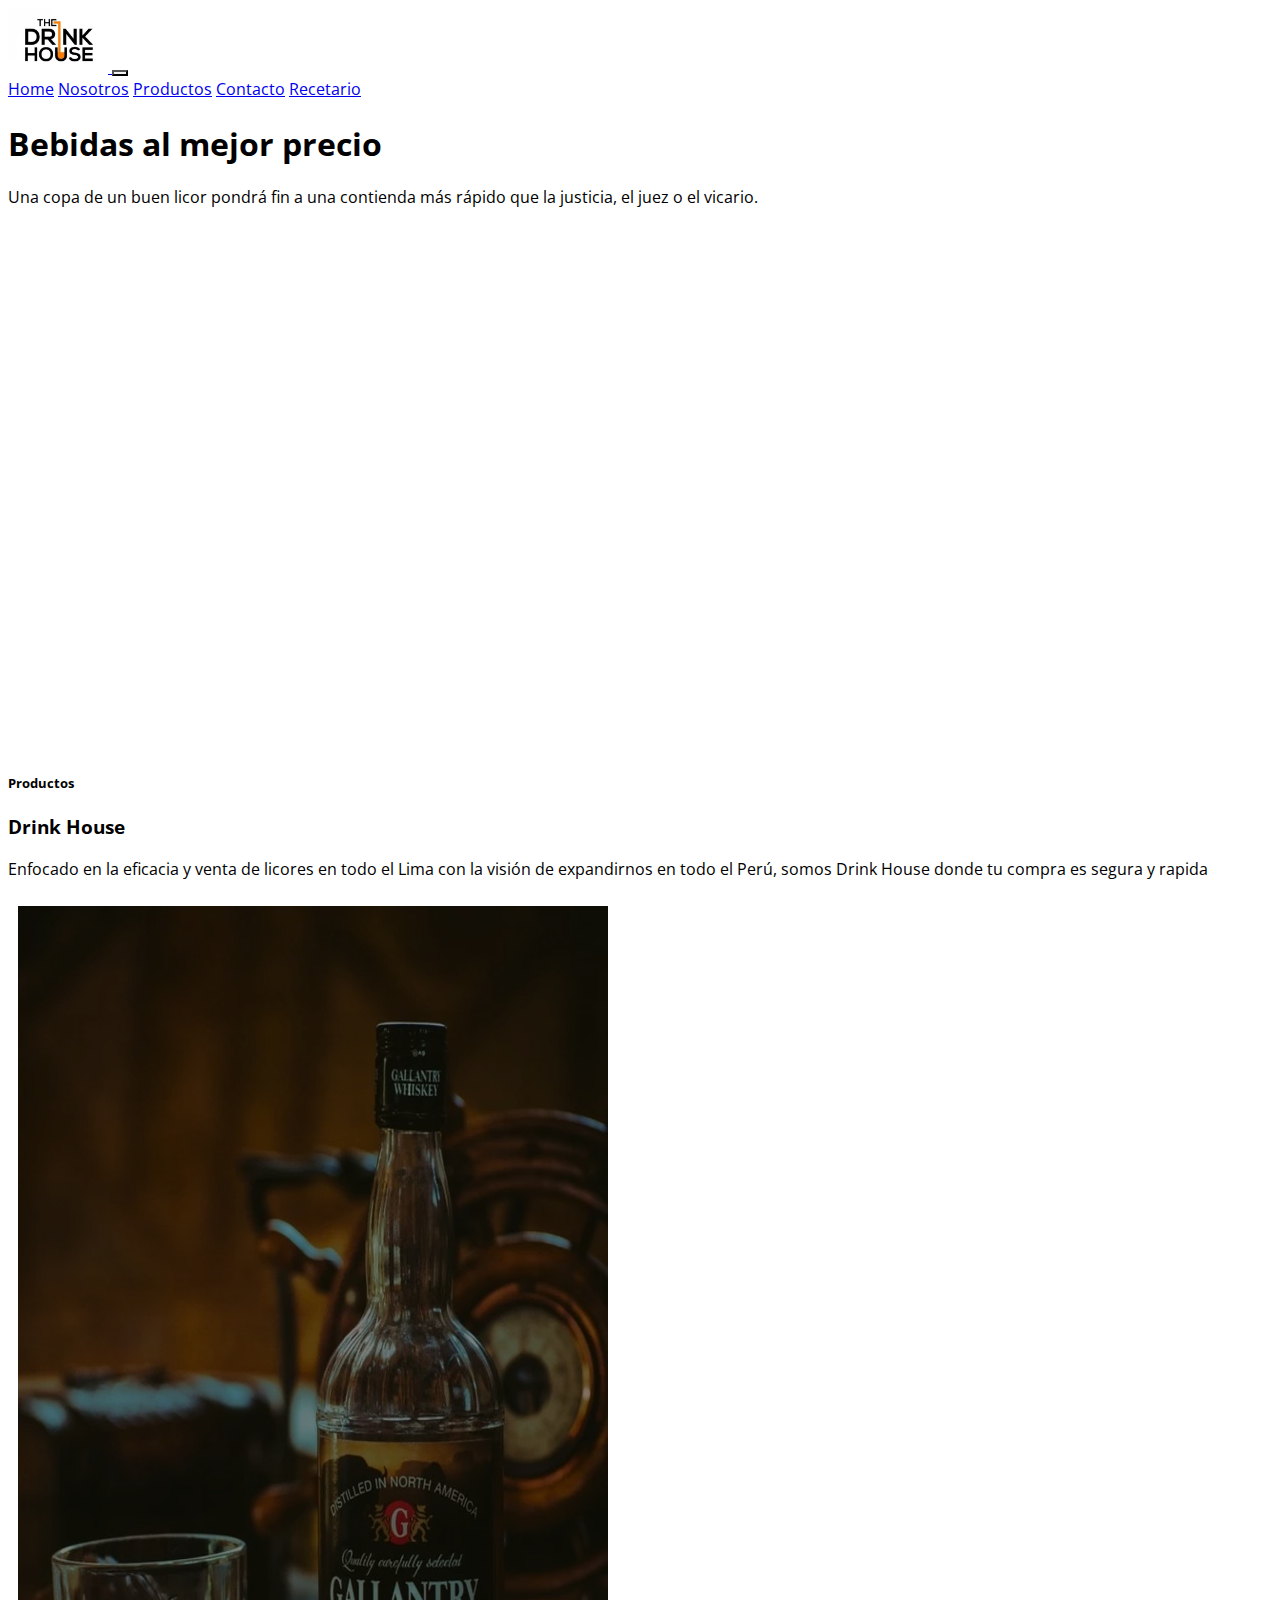
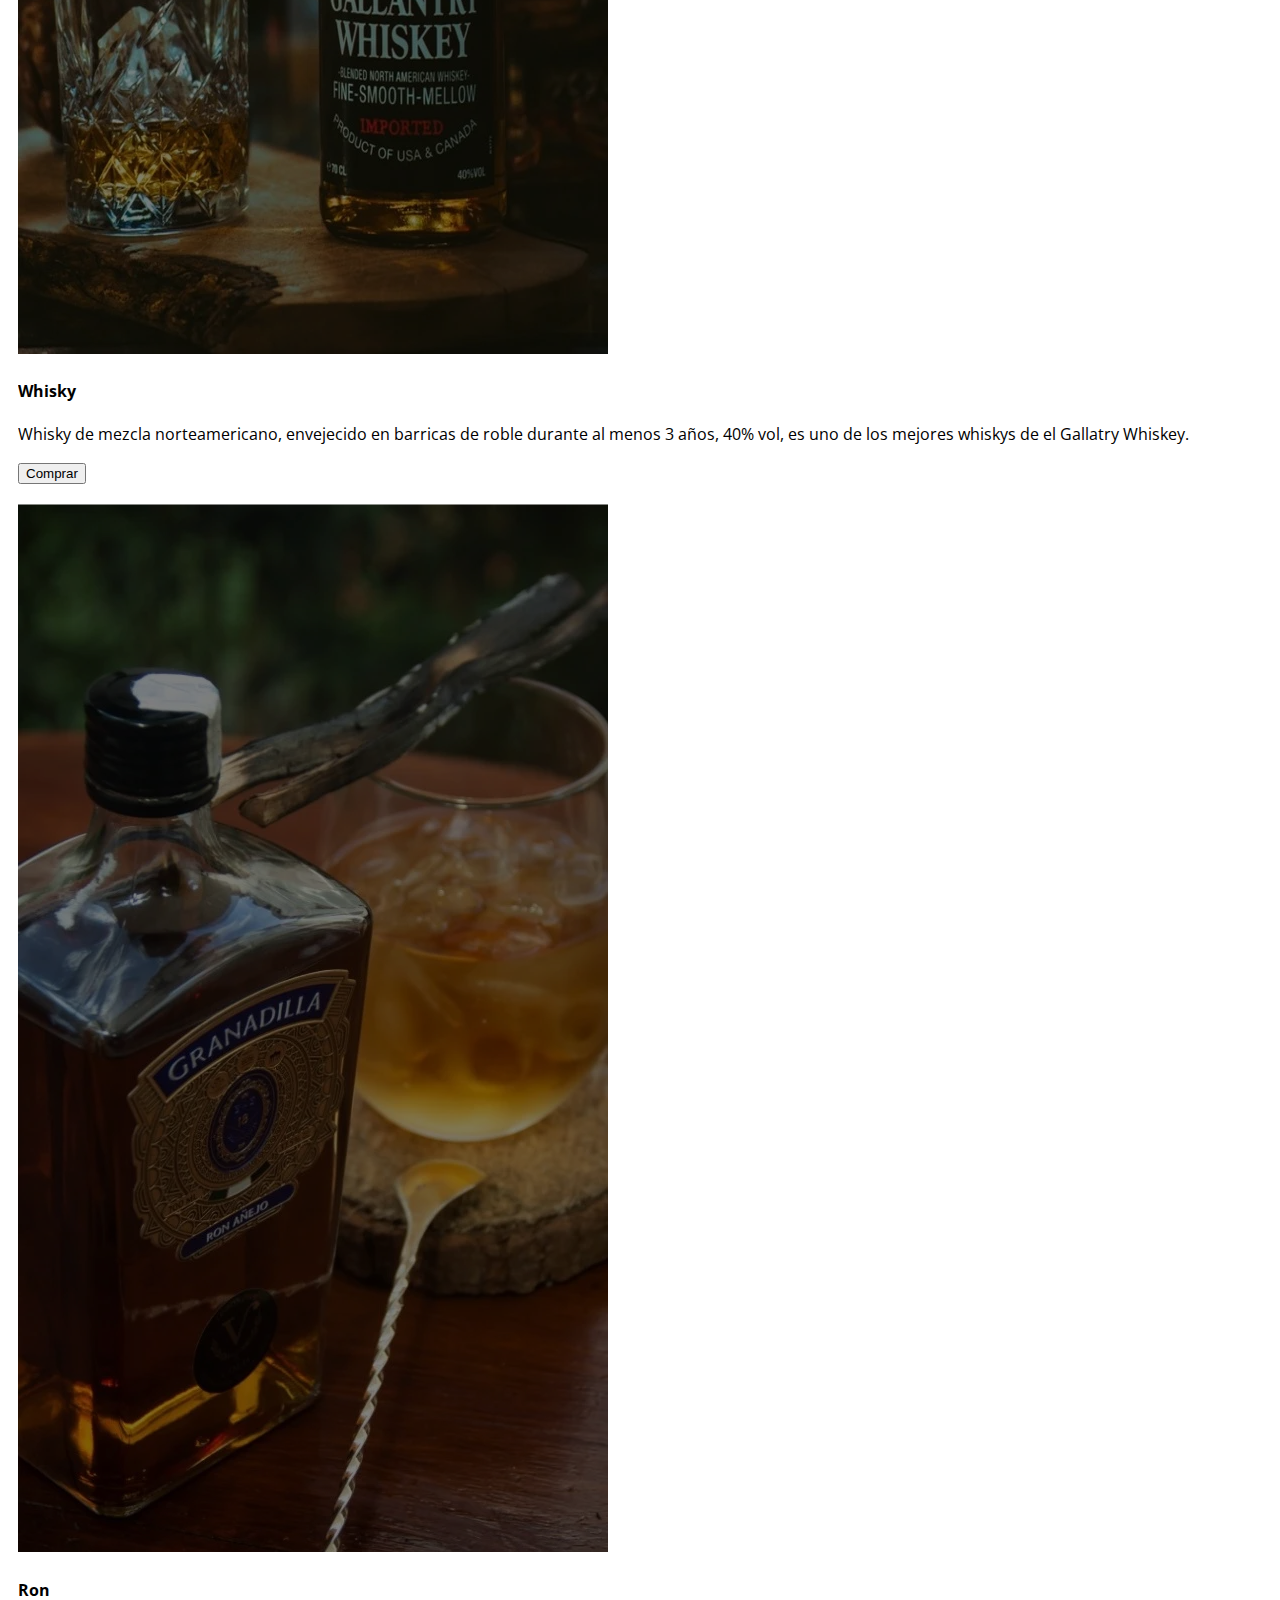
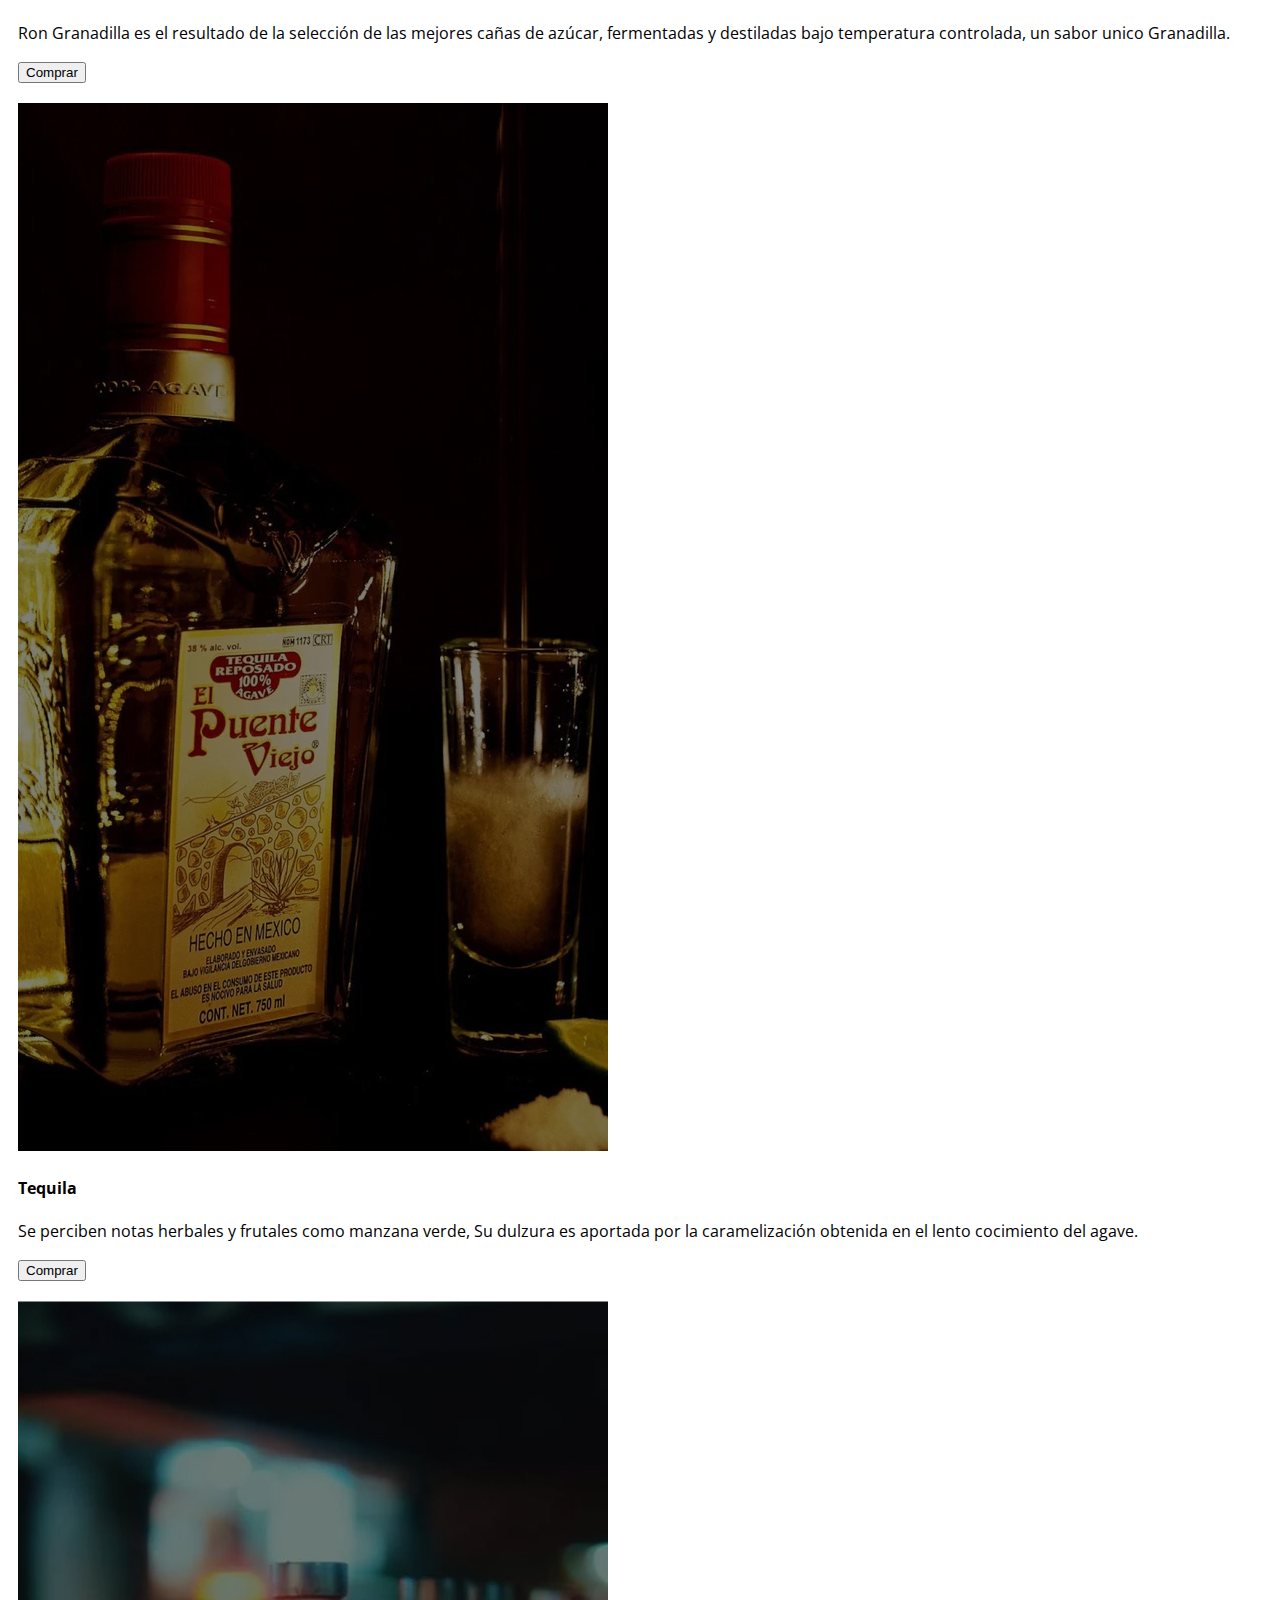
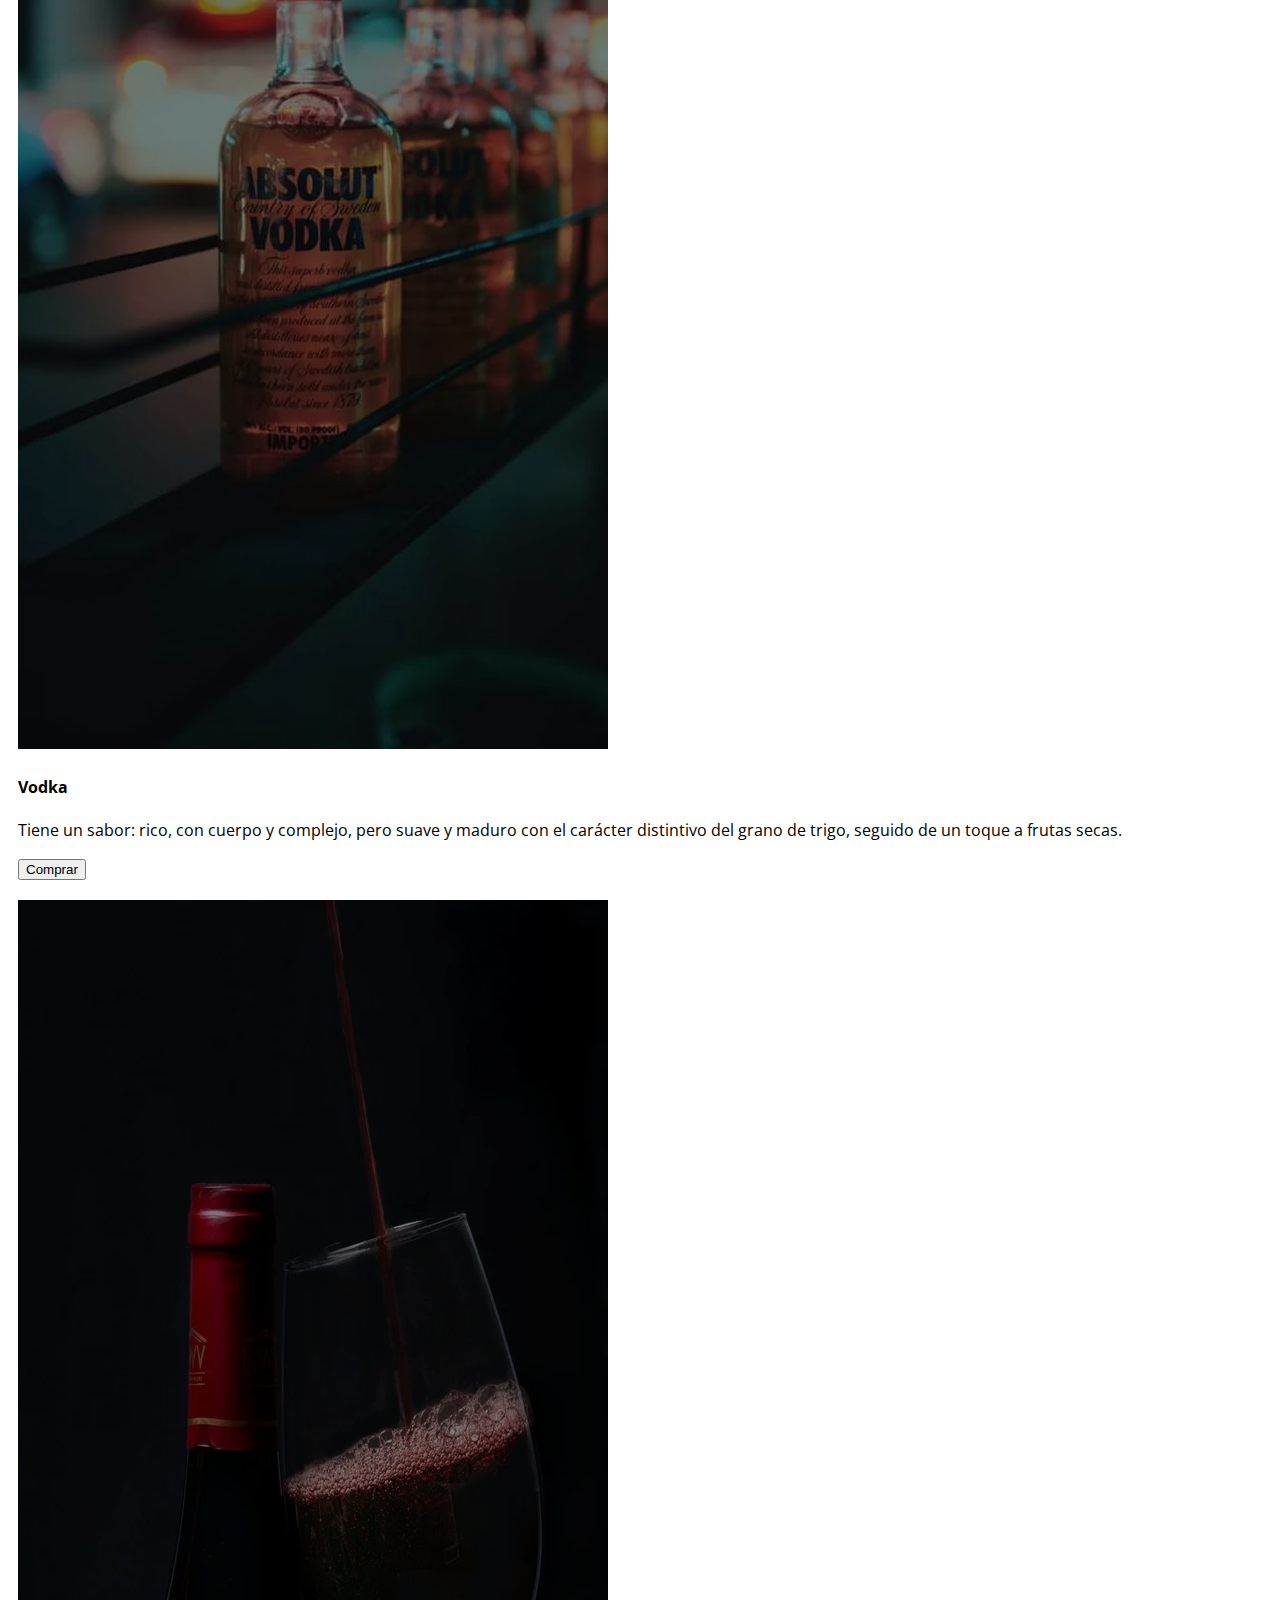
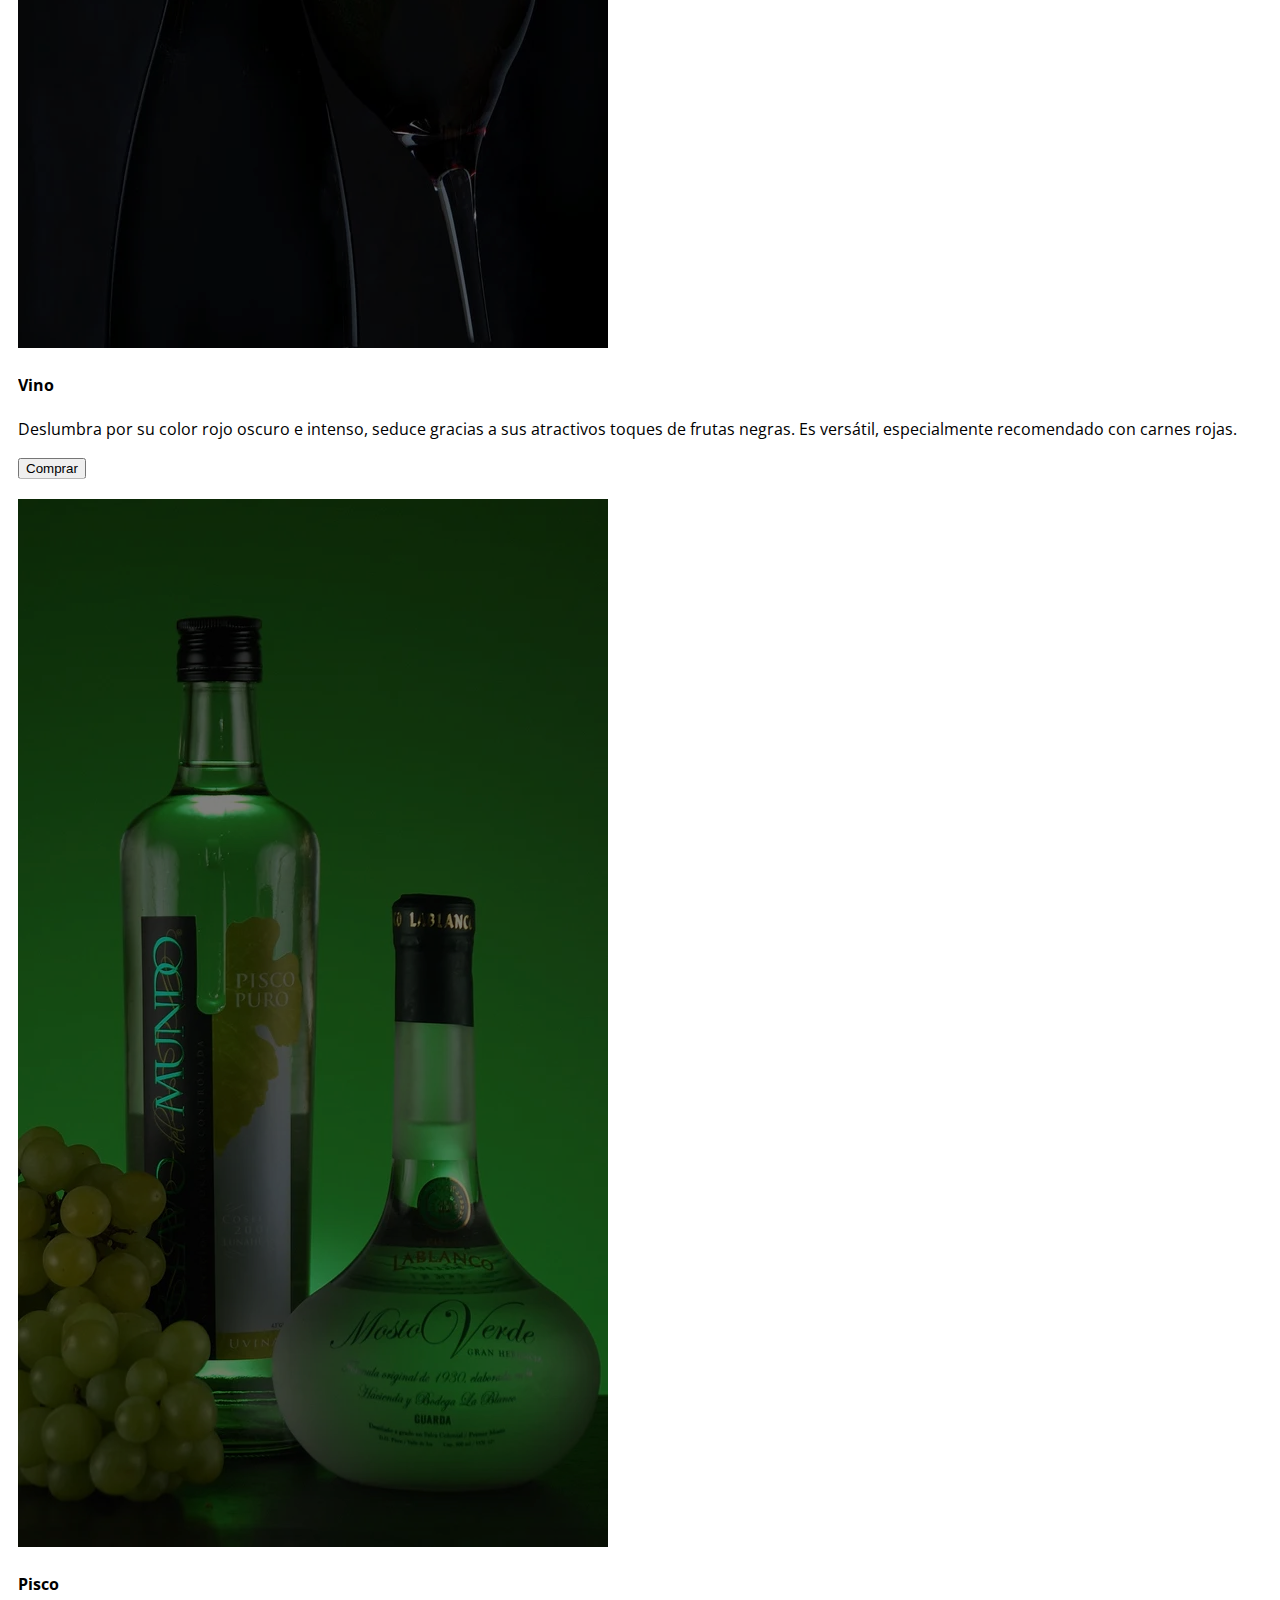
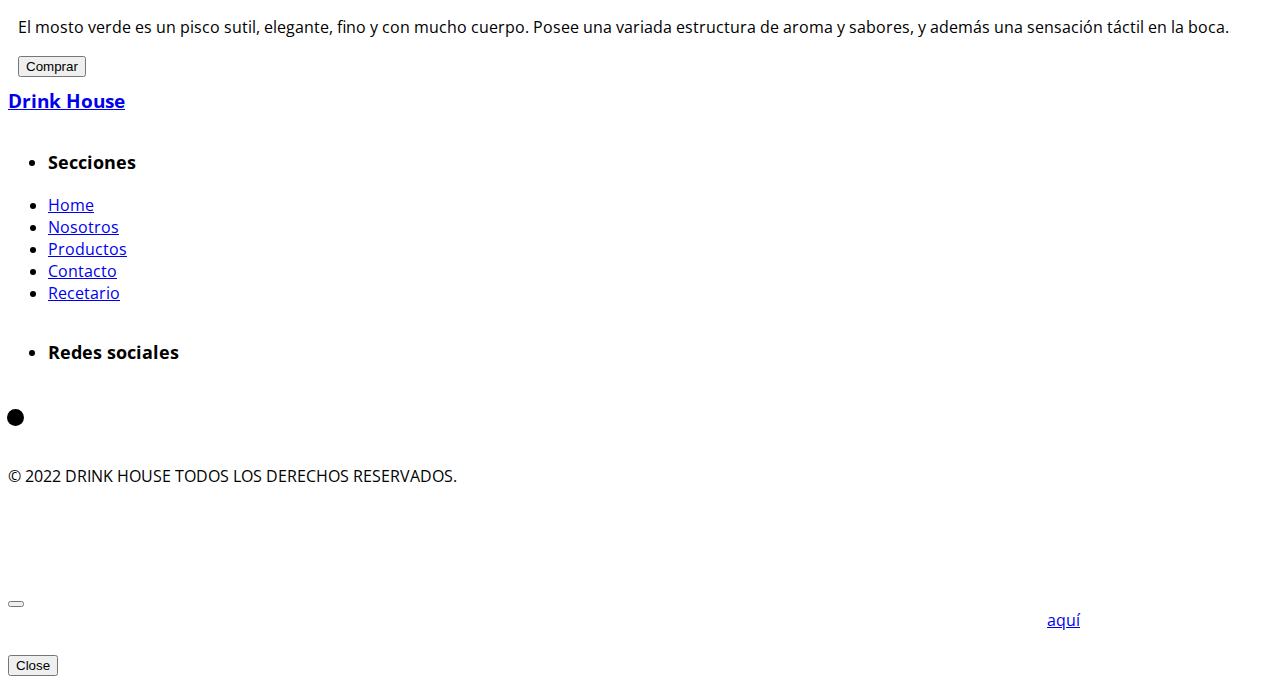
<file: productos.html>
<!DOCTYPE html>
<html lang="es">

<head>
    <meta charset="UTF-8">
    <meta http-equiv="X-UA-Compatible" content="IE=edge">
    <meta name="viewport" content="width=device-width, initial-scale=1.0">
    <meta name="description" content="Contamos con variedad de productos que están en el mercado y en nuestra página aquí en Drink House">
    <meta name="keywords" content="V.E.S, whisky, ron, vodka, ron, pisco, vino">
    <title>Productos | DrinkHouse</title>
    <link href="https://cdn.jsdelivr.net/npm/bootstrap@5.0.2/dist/css/bootstrap.min.css" rel="stylesheet" integrity="sha384-EVSTQN3/azprG1Anm3QDgpJLIm9Nao0Yz1ztcQTwFspd3yD65VohhpuuCOmLASjC" crossorigin="anonymous">
    <link rel="stylesheet" href="https://pro.fontawesome.com/releases/v5.10.0/css/all.css" integrity="sha384-AYmEC3Yw5cVb3ZcuHtOA93w35dYTsvhLPVnYs9eStHfGJvOvKxVfELGroGkvsg+p" crossorigin="anonymous" />
    <link rel="stylesheet" href="css/style.css">
    <link rel="icon" href="assets/logo.ico">
</head>

<body>
    <!--Mi header-->
    <header id="headerProductos">
        <div class="container vh-60">
            <!--Mi navBar-->
            <nav class="navbar navbar-expand-lg navbar-light fs-4 font-weight-bold">
                <div class="container-fluid ">
                    <a href="index.html" class="  mb-3 mb-xl-0 px-3">
                        <img src="assets/logoIcon.webp" class="img-logo" alt="logo">
                    </a>
                    <button class="navbar-toggler fondoButton" type="button" data-bs-toggle="collapse" data-bs-target="#navbarNavAltMarkup" aria-controls="navbarNavAltMarkup" aria-expanded="false" aria-label="Toggle navigation">
                    <span class="navbar-toggler-icon "></span>
                  </button>
                    <div class="collapse navbar-collapse " id="navbarNavAltMarkup">
                        <div class="navbar-nav text-uppercase ">
                            <a class="nav-link text-white px-2" href="index.html">Home</a>
                            <a class="nav-link text-white px-2" href="nosotros.html">Nosotros</a>
                            <a class="nav-link text-white px-2" href="productos.html">Productos</a>
                            <a class="nav-link  text-white px-2" href="contacto.html">Contacto</a>
                            <a class="nav-link  text-white px-2" href="recetario.html">Recetario</a>
                        </div>
                    </div>
                </div>
            </nav>
            <!--Fin de mi navBar-->
            <article id="banner" class="d-flex align-items-center container-fluid">

                <div class="col-sm-12 col-container-10 fs-5">
                    <div class="row">
                        <div class="col-xl-12 mx-auto text-center fs-sm-3">
                            <h1 class="text-white fw-bold myTitles text-uppercase fs-1">Bebidas al mejor precio</h1>
                            <p class="d-none d-sm-none d-md-block d-lg-block myTextsLight MyTexts text-white  fs-5">Una copa de un buen licor pondrá fin a una contienda más rápido que la justicia, el juez o el vicario.
                            </p>
                        </div>
                    </div>
                </div>
            </article>
        </div>
    </header>
    <!--Fin de mi header-->

    <!--Mis productos-->
    <section id="section" class="container pt-5 py-3">
        <div class="row justify-content-md-center">
            <div class="col-12 text-center">
                <h5 class="text-warning text-uppercase ">Productos</h5>
                <h3 class="text-capitalize ">Drink House</h3>
                <p class="text-muted text-align-justify">Enfocado en la eficacia y venta de licores en todo el Lima con la visión de expandirnos en todo el Perú, somos Drink House donde tu compra es segura y rapida</p>
            </div>
            <article id="article" class="col-md-6 col-lg-4 card-effect ">
                <div class="card">
                    <img class="card-img card-img-filter" src="assets/whiky.webp" alt="Whisky">
                    <div class="card-img-overlay text-white d-flex flex-column justify-content-center text-center">
                        <h4 class="text-danger">Whisky</h4>
                        <p>Whisky de mezcla norteamericano, envejecido en barricas de roble durante al menos 3 años, 40% vol, es uno de los mejores whiskys de el Gallatry Whiskey.</p>
                        <!-- Button de mi modal -->
                        <button type="button" class="btn btn-outline-warning " data-bs-toggle="modal" data-bs-target="#exampleModal">Comprar</button>
                    </div>
                </div>
            </article>
            <article id="article" class="col-md-6 col-lg-4 card-effect">
                <div class="card">
                    <img class="card-img card-img-filter" src="assets/ron.webp" alt="Whisky">
                    <div class="card-img-overlay text-white d-flex flex-column justify-content-center text-center">
                        <h4 class="text-danger">Ron</h4>
                        <p>Ron Granadilla es el resultado de la selección de las mejores cañas de azúcar, fermentadas y destiladas bajo temperatura controlada, un sabor unico Granadilla.</p>
                        <!-- Button de mi modal -->
                        <button type="button" class="btn btn-outline-warning " data-bs-toggle="modal" data-bs-target="#exampleModal">Comprar</button>
                    </div>
                </div>
            </article>

            <article id="article" class="col-md-6 col-lg-4 card-effect">
                <div class="card">
                    <img class="card-img card-img-filter" src="assets/tequila.webp" alt="vino">
                    <div class="card-img-overlay text-white d-flex flex-column justify-content-center text-center">
                        <h4 class="text-danger">Tequila</h4>
                        <p>Se perciben notas herbales y frutales como manzana verde, Su dulzura es aportada por la caramelización obtenida en el lento cocimiento del agave.</p>
                        <!-- Button de mi modal -->
                        <button type="button" class="btn btn-outline-warning " data-bs-toggle="modal" data-bs-target="#exampleModal">Comprar</button>
                    </div>
                </div>
            </article>
            <article id="article" class="col-md-6 col-lg-4 card-effect">
                <div class="card">
                    <img class="card-img card-img-filter" src="assets/vodkaa.webp" alt="vodka">
                    <div class="card-img-overlay text-white d-flex flex-column justify-content-center text-center text-justify">
                        <h4 class="text-danger">Vodka</h4>
                        <p>Tiene un sabor: rico, con cuerpo y complejo, pero suave y maduro con el carácter distintivo del grano de trigo, seguido de un toque a frutas secas.</p>
                        <!-- Button de mi modal -->
                        <button type="button" class="btn btn-outline-warning " data-bs-toggle="modal" data-bs-target="#exampleModal">Comprar</button>
                    </div>
                </div>
            </article>

            <article id="article" class="col-md-6 col-lg-4 card-effect">
                <div class="card">
                    <img class="card-img card-img-filter" src="assets/vino.webp" alt="vino">
                    <div class="card-img-overlay text-white d-flex flex-column justify-content-center text-center">
                        <h4 class="text-danger">Vino</h4>
                        <p>Deslumbra por su color rojo oscuro e intenso, seduce gracias a sus atractivos toques de frutas negras. Es versátil, especialmente recomendado con carnes rojas.</p>
                        <!-- Button de mi modal -->
                        <button type="button" class="btn btn-outline-warning " data-bs-toggle="modal" data-bs-target="#exampleModal">Comprar</button>
                    </div>
                </div>
            </article>
            <article id="article" class="col-md-6 col-lg-4 card-effect">
                <div class="card">
                    <img class="card-img card-img-filter" src="assets/pisco.webp" alt="vodka">
                    <div class="card-img-overlay text-white d-flex flex-column justify-content-center text-center text-justify">
                        <h4 class="text-danger ">Pisco</h4>
                        <p>El mosto verde es un pisco sutil, elegante, fino y con mucho cuerpo. Posee una variada estructura de aroma y sabores, y además una sensación táctil en la boca. </p>
                        <!-- Button de mi modal -->
                        <button type="button" class="btn btn-outline-warning" data-bs-toggle="modal" data-bs-target="#exampleModal">Comprar</button>
                    </div>
                </div>
            </article>
    </section>

    <!--Inicio de mi footer-->
    <footer id="footer" class="bg-dark text-white">
        <div class="container">
            <div class="row justify-content-center">
                <a href="#" class="col-12 col-md-5 text-reset text-uppercase d-flex align-items-center text-decoration-none justify-content-center mt-3 mt-md-0 drinkFooter">
               Drink House
            </a>
                <ul class="col-5 col-md-3 list-unstyled text-decoration-none  ">
                    <li class=" text-uppercase seccion ">Secciones</li>
                    <li><a href="index.html" class="text-reset  text-decoration-none">Home</a></li>
                    <li><a href="nosotros.html" class="text-reset text-decoration-none">Nosotros</a></li>
                    <li><a href="productos.html" class="text-reset text-decoration-none">Productos</a></li>
                    <li><a href="contacto.html" class="text-reset text-decoration-none">Contacto</a></li>
                    <li><a href="recetario.html" class="text-reset text-decoration-none">Recetario</a></li>
                </ul>
                <ul class="col-5 col-md-4 list-unstyled">
                    <li class=" text-uppercase d-flex justify-content-center social">Redes sociales</li>
                    <li class="d-flex justify-content-around iconos">
                        <a href="https://www.facebook.com/DrinkHouse24.7" target="_BLANK" class="text-reset "><i class="fab fa-facebook"></i></a>
                        <a href="https://www.instagram.com/drinkhouse_express/" target="_BLANK" class="text-reset"><i class="fab fa-instagram"></i></a>
                        <a href="https://twitter.com/DrinkHouse_cl" target="_BLANK" class="text-reset"><i class="fab fa-twitter-square"></i></a>
                        <a rel="noreferrer" href="https://api.whatsapp.com/send/?phone=51947336081&text&app_absent=0" target="_blank" class="text-reset"><i class="fab fa-whatsapp"></i></a>
                    </li>
                </ul>
            </div>
        </div>
        <p class="text-center font-weight-bold">© 2022 DRINK HOUSE TODOS LOS DERECHOS RESERVADOS.</p> <br>
    </footer>
    <!-- Modal -->
    <div class="modal fade" id="exampleModal" tabindex="-1" aria-labelledby="exampleModalLabel" aria-hidden="true">
        <div class="modal-dialog">
            <div class="modal-content bg-dark ">
                <div class="modal-header">
                    <h5 class="modal-title modalColor" id="exampleModalLabel">Productos - DrinkHouse</h5>
                    <button type="button" class="btn-close" data-bs-dismiss="modal" aria-label="Close"></button>
                </div>
                <div class="modal-body modalColor">
                    Tienda online en licores,Proximamente se encontrara habilitado la compra virtual, por el momento todas las compras son por Whatsapp <a href="https://api.whatsapp.com/send/?phone=51947336081&text&app_absent=0 " target="_blank ">aquí</a>                    <br> DISCULPE LAS MOLESTIAS.
                </div>
                <div class="modal-footer">
                    <button type="button" class="btn btn-secondary" data-bs-dismiss="modal">Close</button>
                </div>
            </div>
        </div>
    </div>

    <script src="https://cdn.jsdelivr.net/npm/bootstrap@5.0.2/dist/js/bootstrap.bundle.min.js " integrity="sha384-MrcW6ZMFYlzcLA8Nl+NtUVF0sA7MsXsP1UyJoMp4YLEuNSfAP+JcXn/tWtIaxVXM " crossorigin="anonymous "></script>

</body>

</html>
</file>
<file: css/style.css>
@charset "UTF-8";
@import url("https://fonts.googleapis.com/css2?family=Open+Sans:wght@300;400;700&display=swap");
body {
  font-weight: 400;
  font-family: "Open Sans", sans-serif;
}

#header {
  background-image: url("https://i.ibb.co/7N9wpqs/fondo-banner.jpg");
  background-position: center;
  background-size: cover;
}

#header img {
  width: 100px;
}

#header .fondoButton {
  background-color: #f3f3f3;
}

#header .nav-link:hover {
  color: #eea810 !important;
  -webkit-transition: all 250ms ease-in-out;
  transition: all 250ms ease-in-out;
  -webkit-transform: scale(1.1);
          transform: scale(1.1);
}

@media (max-width: 991px) {
  #header .nav-link:hover {
    -webkit-transition: all 250ms ease-in-out;
    transition: all 250ms ease-in-out;
    -webkit-transform: scale(1.05);
            transform: scale(1.05);
  }
}

#banner {
  height: 70vh;
  position: relative;
  z-index: 2;
}

#banner p:nth-child(1) {
  font-weight: 500;
  font-size: 1.25rem;
}

.carouselImg {
  width: 100%;
}

.fontIndex {
  text-align: justify;
}

@media (max-width: 500px) {
  .fontIndex {
    font-size: 14px;
  }
}

@media (max-width: 500px) {
  .fontPreguntas {
    font-size: 14px;
  }
}

/*Añadiendo hover a los iconos del footer*/
#footer .drinkFooter {
  font-size: 1.2rem;
  font-weight: bold;
}

#footer .seccion {
  padding: 20px 0px;
  font-weight: bold;
  font-size: 1.1rem;
}

@media (max-width: 400px) {
  #footer .seccion {
    font-size: 0.9rem;
  }
}

#footer .social {
  padding: 20px 0px;
  font-weight: bold;
  font-size: 1.1rem;
}

@media (max-width: 400px) {
  #footer .social {
    font-size: 0.9rem;
  }
}

#footer .iconos {
  font-size: 3rem;
}

@media (max-width: 768px) {
  #footer .iconos {
    font-size: 2rem;
  }
}

@media (max-width: 400px) {
  #footer .iconos {
    font-size: 1.5rem;
    -webkit-box-orient: vertical;
    -webkit-box-direction: normal;
        -ms-flex-direction: column;
            flex-direction: column;
    -webkit-box-align: center;
        -ms-flex-align: center;
            align-items: center;
  }
}

#footer .fab {
  -webkit-transition: 0.5s;
  transition: 0.5s;
}

#footer .fa-facebook:hover {
  color: #3b5998;
  -webkit-transition: 0.5s;
  transition: 0.5s;
}

#footer .fa-twitter-square:hover {
  color: #00acee;
  -webkit-transition: 0.5s;
  transition: 0.5s;
}

#footer .fa-instagram:hover {
  background: radial-gradient(circle farthest-corner at 35% 90%, #fec564, transparent 50%), radial-gradient(circle farthest-corner at 0 140%, #fec564, transparent 50%), radial-gradient(ellipse farthest-corner at 0 -25%, #5258cf, transparent 50%), radial-gradient(ellipse farthest-corner at 20% -50%, #5258cf, transparent 50%), radial-gradient(ellipse farthest-corner at 100% 0, #893dc2, transparent 50%), radial-gradient(ellipse farthest-corner at 60% -20%, #893dc2, transparent 50%), radial-gradient(ellipse farthest-corner at 100% 100%, #d9317a, transparent), -webkit-gradient(linear, left top, left bottom, from(#6559ca), color-stop(30%, #bc318f), color-stop(50%, #e33f5f), color-stop(70%, #f77638), to(#fec66d));
  background: radial-gradient(circle farthest-corner at 35% 90%, #fec564, transparent 50%), radial-gradient(circle farthest-corner at 0 140%, #fec564, transparent 50%), radial-gradient(ellipse farthest-corner at 0 -25%, #5258cf, transparent 50%), radial-gradient(ellipse farthest-corner at 20% -50%, #5258cf, transparent 50%), radial-gradient(ellipse farthest-corner at 100% 0, #893dc2, transparent 50%), radial-gradient(ellipse farthest-corner at 60% -20%, #893dc2, transparent 50%), radial-gradient(ellipse farthest-corner at 100% 100%, #d9317a, transparent), linear-gradient(#6559ca, #bc318f 30%, #e33f5f 50%, #f77638 70%, #fec66d 100%);
  color: transparent;
  -webkit-transition: 0.5s;
  transition: 0.5s;
  -webkit-background-clip: text;
}

#footer .fa-whatsapp:hover {
  color: #0DC143;
  -webkit-transition: 0.5s;
  transition: 0.5s;
}

/*fin de los hover de footer */
/*Seccion Nosotros*/
#headerNosotros {
  background-image: url("https://www.eluniversal.com.mx/sites/default/files/2018/05/16/wine-dharma-456183-unsplash_los_cocteles_mas_populares_menu_el_universal.jpg");
  background-position: center;
  background-size: cover;
}

#headerNosotros img {
  width: 100px;
}

#headerNosotros .fondoButton {
  background-color: white;
}

#headerNosotros .nav-link:hover {
  color: #eea810 !important;
  -webkit-transition: all 250ms ease-in-out;
  transition: all 250ms ease-in-out;
  -webkit-transform: scale(1.1);
          transform: scale(1.1);
}

@media (max-width: 991px) {
  #headerNosotros .nav-link:hover {
    -webkit-transition: all 250ms ease-in-out;
    transition: all 250ms ease-in-out;
    -webkit-transform: scale(1.05);
            transform: scale(1.05);
  }
}

.experienciasNosotros li .media-object-img {
  width: 150px;
  height: 100px;
  margin-right: 15px;
}

.experienciasNosotros li .media-object-img:hover {
  -webkit-transition: all 250ms ease-in-out;
  transition: all 250ms ease-in-out;
  -webkit-transform: scale(1.1);
          transform: scale(1.1);
}

@media (max-width: 500px) {
  .experienciasNosotros li .media-object-img {
    width: 120px;
    height: 100px;
    margin: auto;
  }
}

.experienciasNosotros li .media-body {
  background-color: #f3f3f3;
  border-radius: 25px;
  padding: 10px 20px 0 20px;
}

.experienciasNosotros li .media-body .textCompra {
  font-size: 23px;
}

@media (max-width: 500px) {
  .experienciasNosotros li .media-body .textCompra {
    font-size: 18px;
  }
}

.experienciasNosotros li .media-body .textExperiencias {
  font-size: 16px;
  text-align: justify;
}

@media (max-width: 500px) {
  .experienciasNosotros li .media-body .textExperiencias {
    font-size: 13px;
  }
}

#local {
  background-color: #f3f3f3;
  padding-bottom: 100px;
  -webkit-box-pack: center;
      -ms-flex-pack: center;
          justify-content: center;
}

@media (max-width: 1200px) {
  #local {
    -ms-flex-wrap: wrap;
        flex-wrap: wrap;
    padding-top: 30px;
  }
}

#local .mapa {
  width: 100%;
  height: 500px;
  margin-top: 20px;
}

#local .mapa iframe {
  width: 100%;
}

#local .wrapper {
  width: 50%;
  padding-top: 20px;
  -webkit-box-align: justify;
      -ms-flex-align: justify;
          align-items: justify;
}

@media (max-width: 1200px) {
  #local .wrapper {
    width: 100%;
    margin: auto;
    padding-top: 10px;
  }
}

#local .wrapper .textLocalContainer {
  text-align: justify;
}

@media (max-width: 500px) {
  #local .wrapper .textLocalContainer {
    font-size: 14px;
  }
}

#local .wrapper #numero-local div {
  padding: 0 20px 0 0;
  height: 48px;
}

#local .wrapper #numero-local div:not(:last-child) {
  border-right: 2px solid #3f3f3f;
}

#local .wrapper #numero-local div:not(:first-child) {
  padding-left: 20px;
}

#local .wrapper #numero-local p {
  margin: 0;
}

@media (max-width: 500px) {
  #local .wrapper #numero-local .textLocal {
    font-size: 13px;
  }
}

/*Seccion Productos*/
#headerProductos {
  background-image: url("https://wc.wallpaperuse.com/wallp/25-257806_s.jpg");
  background-position: center;
  background-size: cover;
}

@media (max-width: 700px) {
  #headerProductos {
    background-position: right;
  }
}

#headerProductos img {
  width: 100px;
}

#headerProductos .fondoButton {
  background-color: #f3f3f3;
}

#headerProductos .nav-link:hover {
  color: #eea810 !important;
  -webkit-transition: all 250ms ease-in-out;
  transition: all 250ms ease-in-out;
  -webkit-transform: scale(1.1);
          transform: scale(1.1);
}

@media (max-width: 991px) {
  #headerProductos .nav-link:hover {
    -webkit-transition: all 250ms ease-in-out;
    transition: all 250ms ease-in-out;
    -webkit-transform: scale(1.05);
            transform: scale(1.05);
  }
}

#section .card-effect {
  padding: 10px;
}

#section .card-effect:hover .card {
  -webkit-clip-path: polygon(50% 0, 50% 0, 100% 50%, 100% 50%, 50% 100%, 50% 100%, 0 50%, 0 50%);
          clip-path: polygon(50% 0, 50% 0, 100% 50%, 100% 50%, 50% 100%, 50% 100%, 0 50%, 0 50%);
}

#section .card-effect:hover .card-img-overlay {
  -webkit-transform: scale(0.8);
          transform: scale(0.8);
}

#section .card-effect .card {
  -webkit-transition-duration: 0.6s;
          transition-duration: 0.6s;
  -webkit-clip-path: polygon(50% 0, 100% 0, 100% 50%, 100% 100%, 50% 100%, 0 100%, 0 50%, 0 0);
          clip-path: polygon(50% 0, 100% 0, 100% 50%, 100% 100%, 50% 100%, 0 100%, 0 50%, 0 0);
}

#section .card-effect .card .card-img-filter {
  -webkit-filter: brightness(0.5);
          filter: brightness(0.5);
}

#section .card-effect .card .card-img-overlay {
  -webkit-transition-duration: .6s;
          transition-duration: .6s;
}

.modalColor {
  color: white;
}

/*Mi seccion Contacto*/
#headerContacto {
  background-image: url("https://bebidasalcoholicas.org/wp-content/uploads/2019/07/Dark-Liquor-List2.jpg");
  background-position: center;
  background-size: cover;
}

#headerContacto img {
  width: 100px;
}

#headerContacto .fondoButton {
  background-color: white;
}

#headerContacto .nav-link:hover {
  color: #eea810 !important;
  -webkit-transition: all 250ms ease-in-out;
  transition: all 250ms ease-in-out;
  -webkit-transform: scale(1.1);
          transform: scale(1.1);
}

@media (max-width: 991px) {
  #headerContacto .nav-link:hover {
    -webkit-transition: all 250ms ease-in-out;
    transition: all 250ms ease-in-out;
    -webkit-transform: scale(1.05);
            transform: scale(1.05);
  }
}

.fondoContacto {
  background-color: black;
  overflow: hidden;
}

#contacto .fondoMensaje {
  background-image: url("https://i0.wp.com/shakeadito.com/wp-content/uploads/2020/10/potion-2217630_1280.jpg?fit=1280%2C789&ssl=1");
  background-position: center;
  background-size: cover;
}

#contacto .fondoMensaje .textFont {
  font-weight: 600;
}

#contacto .cardForm {
  background-color: #F4F1F1;
}

#contacto .cardForm .textFont {
  font-weight: 600;
}

/*Seccion Recetario*/
#headerRecetario {
  background-image: url("https://images.ecestaticos.com/_LaNE9_iTiWtvDl1UJeqrk_6qmM=/0x102:2115x1298/1600x900/filters:fill(white):format(jpg)/f.elconfidencial.com%2Foriginal%2F7f6%2F16a%2Fdec%2F7f616adecfeffedd6c75dddd99e0298d.jpg");
  background-position: center;
  background-size: cover;
}

#headerRecetario img {
  width: 100px;
}

#headerRecetario .fondoButton {
  background-color: white;
}

#headerRecetario .nav-link:hover {
  color: #eea810 !important;
  -webkit-transition: all 250ms ease-in-out;
  transition: all 250ms ease-in-out;
  -webkit-transform: scale(1.1);
          transform: scale(1.1);
}

@media (max-width: 991px) {
  #headerRecetario .nav-link:hover {
    -webkit-transition: all 250ms ease-in-out;
    transition: all 250ms ease-in-out;
    -webkit-transform: scale(1.05);
            transform: scale(1.05);
  }
}

#recetario {
  background: linear-gradient(45deg, #420307, #dedede, white);
  background-size: 400% 400%;
  position: relative;
  -webkit-animation: efecto 10s ease infinite;
          animation: efecto 10s ease infinite;
}

@-webkit-keyframes efecto {
  0% {
    background-position: 0 50%;
  }
  50% {
    background-position: 100% 50%;
  }
  100% {
    background-position: 0 50%;
  }
}

@keyframes efecto {
  0% {
    background-position: 0 50%;
  }
  50% {
    background-position: 100% 50%;
  }
  100% {
    background-position: 0 50%;
  }
}

.contenedor {
  width: 100%;
  height: 100%;
  padding-top: 20px;
  display: -ms-grid;
  display: grid;
  -ms-grid-columns: (1fr)[3];
      grid-template-columns: repeat(3, 1fr);
  -ms-grid-rows: (1fr)[4];
      grid-template-rows: repeat(4, 1fr);
  justify-items: center;
}

@media (max-width: 1200px) {
  .contenedor {
    display: -ms-grid;
    display: grid;
    -ms-grid-columns: (1fr)[2];
        grid-template-columns: repeat(2, 1fr);
    -ms-grid-rows: (1fr)[6];
        grid-template-rows: repeat(6, 1fr);
  }
}

@media (max-width: 767px) {
  .contenedor {
    display: -ms-grid;
    display: grid;
    -ms-grid-columns: (1fr)[1];
        grid-template-columns: repeat(1, 1fr);
    -ms-grid-rows: (1fr)[12];
        grid-template-rows: repeat(12, 1fr);
  }
}

.contenedor figure {
  position: relative;
  width: 85%;
  height: 85%;
  overflow: hidden;
  border-radius: 25px;
  -webkit-box-shadow: 0px 15px 25px rgba(24, 23, 23, 0.5);
          box-shadow: 0px 15px 25px rgba(24, 23, 23, 0.5);
  cursor: pointer;
}

.contenedor figure:hover .capa {
  opacity: 1;
  visibility: visible;
}

.contenedor figure:hover .capa h3 {
  margin-top: 50px;
  margin-bottom: 15px;
}

@media (max-width: 400px) {
  .contenedor figure:hover .capa h3 {
    margin-top: 30px;
  }
}

.contenedor figure:hover img {
  -webkit-transform: scale(1.3);
          transform: scale(1.3);
}

.contenedor figure img {
  width: 100%;
  height: 100%;
  -webkit-transition: all 500ms ease-out;
  transition: all 500ms ease-out;
  display: -ms-grid;
  display: grid;
  -webkit-box-pack: center;
      -ms-flex-pack: center;
          justify-content: center;
}

.contenedor figure .capa {
  position: absolute;
  top: 0;
  width: 100%;
  height: 100%;
  background: rgba(103, 124, 128, 0.7);
  opacity: 0;
  -webkit-transition: all 500ms ease-out;
  transition: all 500ms ease-out;
  visibility: hidden;
  text-align: center;
  color: white;
}

.contenedor figure .capa h3 {
  color: #490404;
  font-weight: 600;
  margin-bottom: 120px;
  -webkit-transition: all 500ms ease-out;
  transition: all 500ms ease-out;
  margin-top: 30px;
  border-top: solid black 3px;
  border-bottom: solid black 3px;
}

@media (max-width: 400px) {
  .contenedor figure .capa h3 {
    font-size: 1.2rem;
    margin-top: 10px;
  }
}

.contenedor figure .capa p {
  color: #fff;
  font-size: 15px;
  line-height: 1.5;
  width: 100%;
  max-width: 300px;
  margin: auto;
}

@media (max-width: 400px) {
  .contenedor figure .capa p {
    font-size: 13px;
  }
}
/*# sourceMappingURL=style.css.map */
</file>
